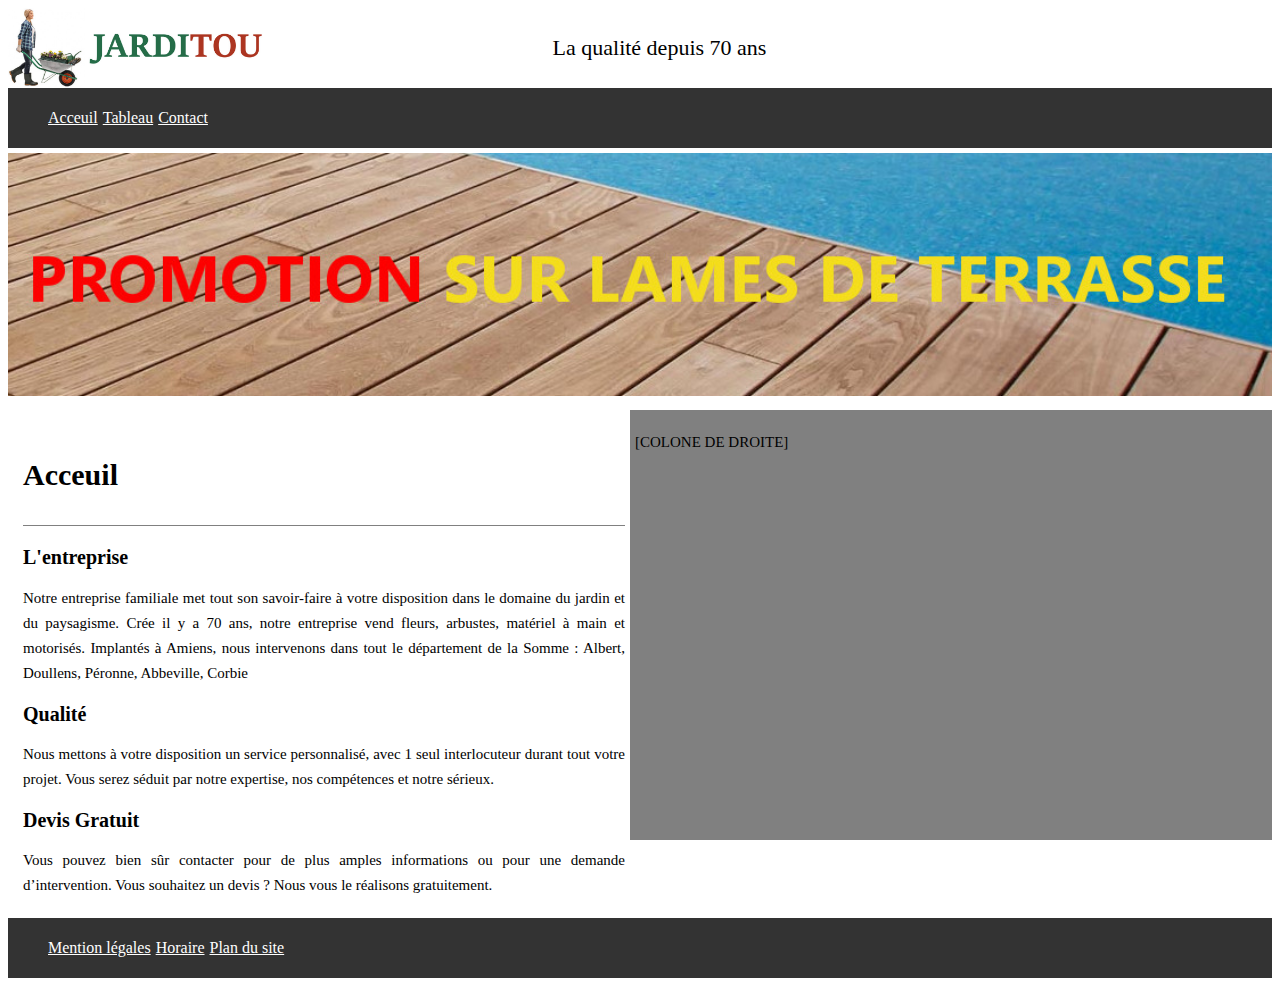
<file: ASSET/HTML/index.html>
<!DOCTYPE html>
<html lang="en">

<head>
    <meta charset="UTF-8">
    <meta http-equiv="X-UA-Compatible" content="IE=edge">
    <meta name="viewport" content="width=device-width, initial-scale=1.0">
    <meta name="viewport" content="width=device-width, initial-scale=1, shrink-to-fit=no">
    <link rel="stylesheet" href="/ASSET/CSS/style_index.css">
    <title>Acceuil</title>

</head>

<body>
    <header>
        <img id="logo" src="/ASSET/image/jarditou_html_zip/images/jarditou_logo.jpg" title="logo_jarditou" alt="logo_jarditou">
        <p id="titre">La qualité depuis 70 ans</p>
    </header>


    <nav>
        <ul id="menu">
            <li> <a class="navigation" href="index.html">Acceuil</a> </li>
            <li> <a class="navigation" href="tableau.html">Tableau</a> </li>
            <li> <a class="navigation" href="contact.html">Contact</a> </li>
        </ul>
    </nav>


    <section>
        <img id="pub" src="/ASSET/image/jarditou_html_zip/images/promotion.jpg" title="pub" alt="pub">
    </section>


    <aside>
        <p>[COLONE DE DROITE]</p>
    </aside>


    <section id="entreprise">
        <article>
            <h1 id="acceuil">Acceuil</h1>
            <h2>L'entreprise</h2>
            <p>Notre entreprise familiale met tout son savoir-faire à votre disposition dans le domaine du jardin et du
                paysagisme.
                Crée il y a 70 ans, notre entreprise vend fleurs, arbustes, matériel à main et motorisés. 
                Implantés à Amiens, nous intervenons dans tout le département de la Somme : Albert, Doullens, Péronne,
                Abbeville, Corbie</p>
            <h2>Qualité</h2>
            <p>Nous mettons à votre disposition un service personnalisé, avec 1 seul interlocuteur durant tout votre
                projet.
                Vous serez séduit par notre expertise, nos compétences et notre sérieux.</p>
            <h2>Devis Gratuit</h2>
            <p>Vous pouvez bien sûr contacter pour de plus amples informations ou pour une demande d’intervention.
                Vous souhaitez un devis ? Nous vous le réalisons gratuitement.</p>
        </article>
    </section>


    <footer>
        <ul id="menu_bas">
            <li> <a class="bas" href="mention_legales.html">Mention légales</a> </li>
            <li> <a class="bas" href="horaire.html">Horaire</a> </li>
            <li> <a class="bas" href="plan_du_site.html">Plan du site</a> </li>
        </ul>
    </footer>

</body>

</html>
</file>
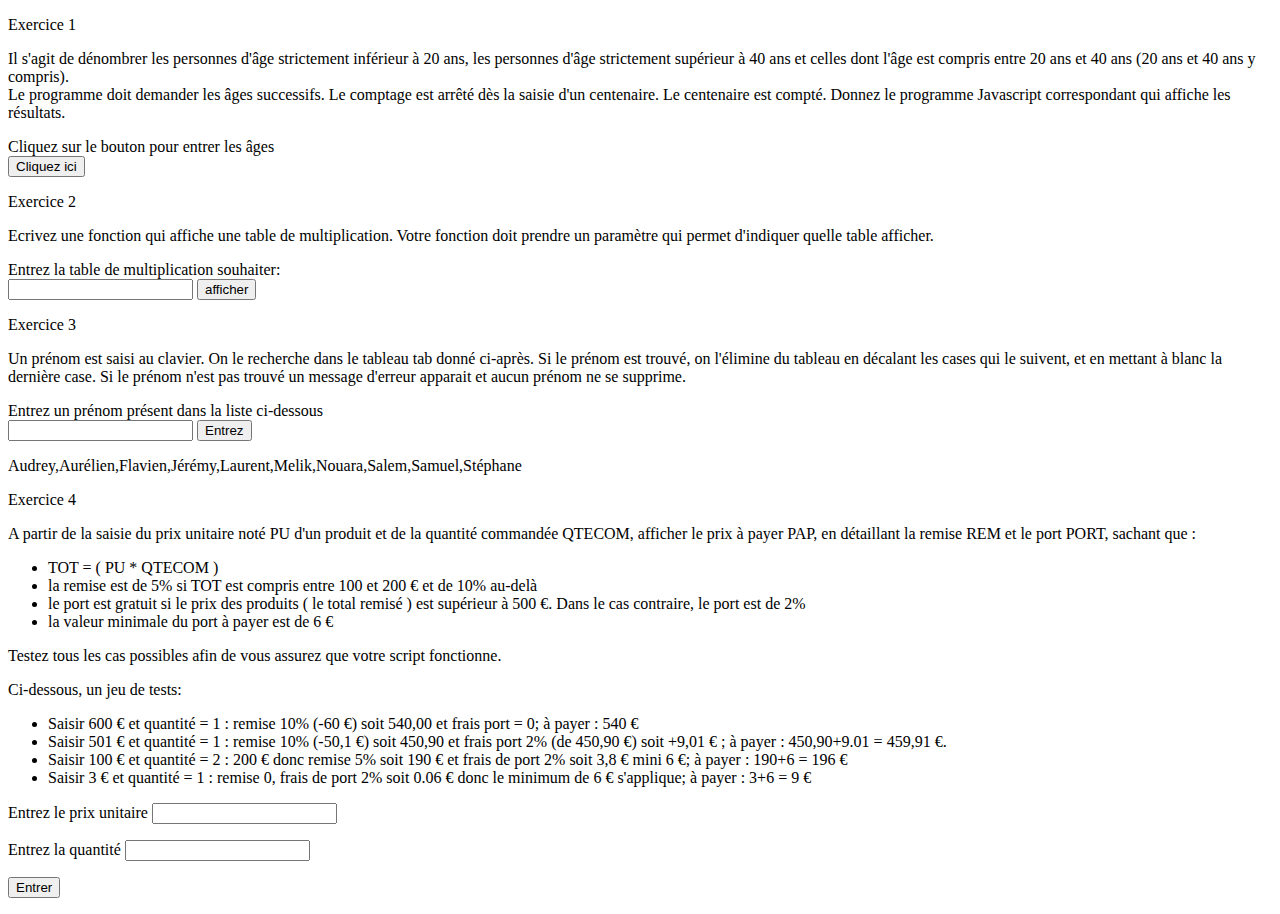
<file: Evaluation/evaluation.html>
<!DOCTYPE html>
<html lang="fr">

<head>
    <meta charset="UTF-8">
    <meta http-equiv="X-UA-Compatible" content="IE=edge">
    <meta name="viewport" content="width=device-width, initial-scale=1.0">
    <link href="https://cdn.jsdelivr.net/npm/bootstrap@5.2.3/dist/css/bootstrap.min.css" rel="stylesheet" integrity="sha384-rbsA2VBKQhggwzxH7pPCaAqO46MgnOM80zW1RWuH61DGLwZJEdK2Kadq2F9CUG65" crossorigin="anonymous">
    <title>Evaluation</title>
</head>

<body>

<!------------ Exercice 1 ------------>

<div class="container rounded border border-dark align-content-center text-center" style="--bs-columns: 12; --bs-border-opacity: .5;"> 

    <p class="mt-3 pb-2 fs-4 border-bottom border-dark" style="--bs-border-opacity: .3; ">Exercice 1</p>
    <p class="px-3 py-1 fs-6 rounded bg-secondary bg-gradient" style="--bs-bg-opacity: .1">Il s'agit de dénombrer les personnes d'âge strictement inférieur à 20 ans, les personnes d'âge strictement supérieur à 40 ans et celles dont l'âge est compris entre 20 ans et 40 ans (20 ans et 40 ans y compris).  <br>
        Le programme doit demander les âges successifs.
        Le comptage est arrêté dès la saisie d'un centenaire. Le centenaire est compté.
        Donnez le programme Javascript correspondant qui affiche les résultats.</p>
        <div class="container w-50 px-0 pt-2 mt-4 mb-4 rounded bg-black bg-gradient" style="--bs-bg-opacity: .1">
        <label  class="pb-2 fs-5" for="b_1_1">Cliquez sur le bouton pour entrer les âges</label> <br class="p-0">
            <div class="my-1 rounded-bottom bg-white bg-gradient" style="--bs-bg-opacity: .1">
            <input class="btn btn-primary my-2" type="button" id="b_1_1" value="Cliquez ici" onclick="js_1_1()">   
                <div class="text-start p-1 px-3" id="age">     
                <p class="" id="moins_20"></p>
                <p class="" id="plus_40"></p>
                <p class="" id="entre_20_40"></p>
                <p class="" id="100"></p>
                </div>
            </div>
        </div>

    <!------------ Exercice 2 ------------>

    <p class="mt-5 pb-2 fs-4 border-bottom border-dark" style="--bs-border-opacity: .3; ">Exercice 2</p>
    <p class="px-3 py-1 fs-6 rounded bg-secondary bg-gradient" style="--bs-bg-opacity: .1"> Ecrivez une fonction qui affiche une table de multiplication.
        Votre fonction doit prendre un paramètre qui permet d'indiquer quelle table afficher.</p>

    <div class="container w-50 px-0 pt-2 mt-4 mb-4 rounded bg-black bg-gradient" style="--bs-bg-opacity: .1">
        <label class="mb-2 fs-5" for="b_1_2">Entrez la table de multiplication souhaiter: </label> <br>
            <div class="my-1 rounded-bottom bg-white bg-gradient" style="--bs-bg-opacity: .1">
                <div class="pt-3 p-1">
                <input type="number" id="n_1_2">
                <input class="btn btn-primary" type="button" id="b_1_2" value="afficher" onclick="js_2_1()"> <br>
                <p class="m-0 text-danger" id="er_multi"></p>
                <p class="fs-5 pt-2" id="resultat_1_2"></p>
                </div>
            </div>
    </div>

    <!------------ Exercice 3 ------------>

    <p class="mt-5 pb-2 fs-4 border-bottom border-dark" style="--bs-border-opacity: .3; ">Exercice 3</p>
    <p class="px-3 py-1 fs-6 rounded bg-secondary bg-gradient" style="--bs-bg-opacity: .1">Un prénom est saisi au clavier. On le recherche dans le tableau tab donné ci-après.
        Si le prénom est trouvé, on l'élimine du tableau en décalant les cases qui le suivent, et en mettant à blanc la dernière case. Si le prénom n'est pas trouvé un message d'erreur apparait et aucun prénom ne se supprime.</p>

    <div class="container w-50 px-0 pt-2 mt-4 mb-4 rounded bg-black bg-gradient" style="--bs-bg-opacity: .1">
        <label class="mb-2 fs-5" for="t_1_3">Entrez un prénom présent dans la liste ci-dessous</label> <br>
            <div class="my-1 rounded-bottom bg-white bg-gradient" style="--bs-bg-opacity: .1">
                <div class="pt-3 p-1">
                <input type="text" id="t_1_3">
                <input class="btn btn-primary" type="button" id="b_1_3" value="Entrez" onclick="js_3_1()">
                <p class="m-0 text-danger" id="error_1_3"></p>
                <p id="tb_prm"></p>
                </div>
            </div>
    </div>

    <!------------ Exercice 4 ------------>

    <p class="mt-5 pb-2 fs-4 border-bottom border-dark" style="--bs-border-opacity: .3; ">Exercice 4</p>
    <div class="text-start px-3 py-1 fs-6 rounded bg-secondary bg-gradient" style="--bs-bg-opacity: .1">
        <p class="m-0">A partir de la saisie du prix unitaire noté PU d'un produit et de la quantité commandée QTECOM, afficher le prix à payer PAP, en détaillant la remise REM et le port PORT, sachant que :
            <ul>
                <li>TOT = ( PU * QTECOM )</li>
                <li>la remise est de 5% si TOT est compris entre 100 et 200 € et de 10% au-delà</li>
                <li>le port est gratuit si le prix des produits ( le total remisé ) est supérieur à 500 €. Dans le cas contraire, le port est de 2%</li>
                <li>la valeur minimale du port à payer est de 6 €</li>
            </ul>
            Testez tous les cas possibles afin de vous assurez que votre script fonctionne.
        </p>
        <p class="font-weight-bold">Ci-dessous, un jeu de tests:</p>
        <ul>
            <li>Saisir 600 € et quantité = 1 : remise 10% (-60 €) soit 540,00 et frais port = 0; à payer : 540 € </li>
            <li>Saisir 501 € et quantité = 1 : remise 10% (-50,1 €) soit 450,90 et frais port 2% (de 450,90 €) soit +9,01 € ; à payer : 450,90+9.01 = 459,91 €. </li>
            <li>Saisir 100 € et quantité = 2 : 200 € donc remise 5% soit 190 € et frais de port 2% soit 3,8 € mini 6 €; à payer : 190+6 = 196 € </li>
            <li>Saisir 3 € et quantité = 1 : remise 0, frais de port 2% soit 0.06 € donc le minimum de 6 € s'applique; à payer : 3+6 = 9 €</li>
        </ul>
    </div>

    <div class="container w-25 px-0 pt-2 mt-4 mb-4 rounded bg-black bg-gradient" style="--bs-bg-opacity: .1">
            <div class="container text-center">
            <label class="my-1" for="pu_1_4">Entrez le prix unitaire</label> 
            <input class="mb-1" type="number" id="pu_1_4"> 
            <p class="m-0 text-danger" id="er_prix"></p>
            <label class="" for="qte_1_4">Entrez la quantité</label>
            <input class="mt-1 " type="number" id="qte_1_4"> 
            <p class="m-0 text-danger" id="er_quantité"></p>
            </div>
            <input class="btn btn-primary m-3" type="button" id="b_1_4" value="Entrer" onclick="js_4_1()"> <br>
            <p class="pb-3" id="resultat_1_4"></p>
    </div>
</div>

<script src="/Evaluation/evaluation.js"></script>
</body>


</html>
</file>
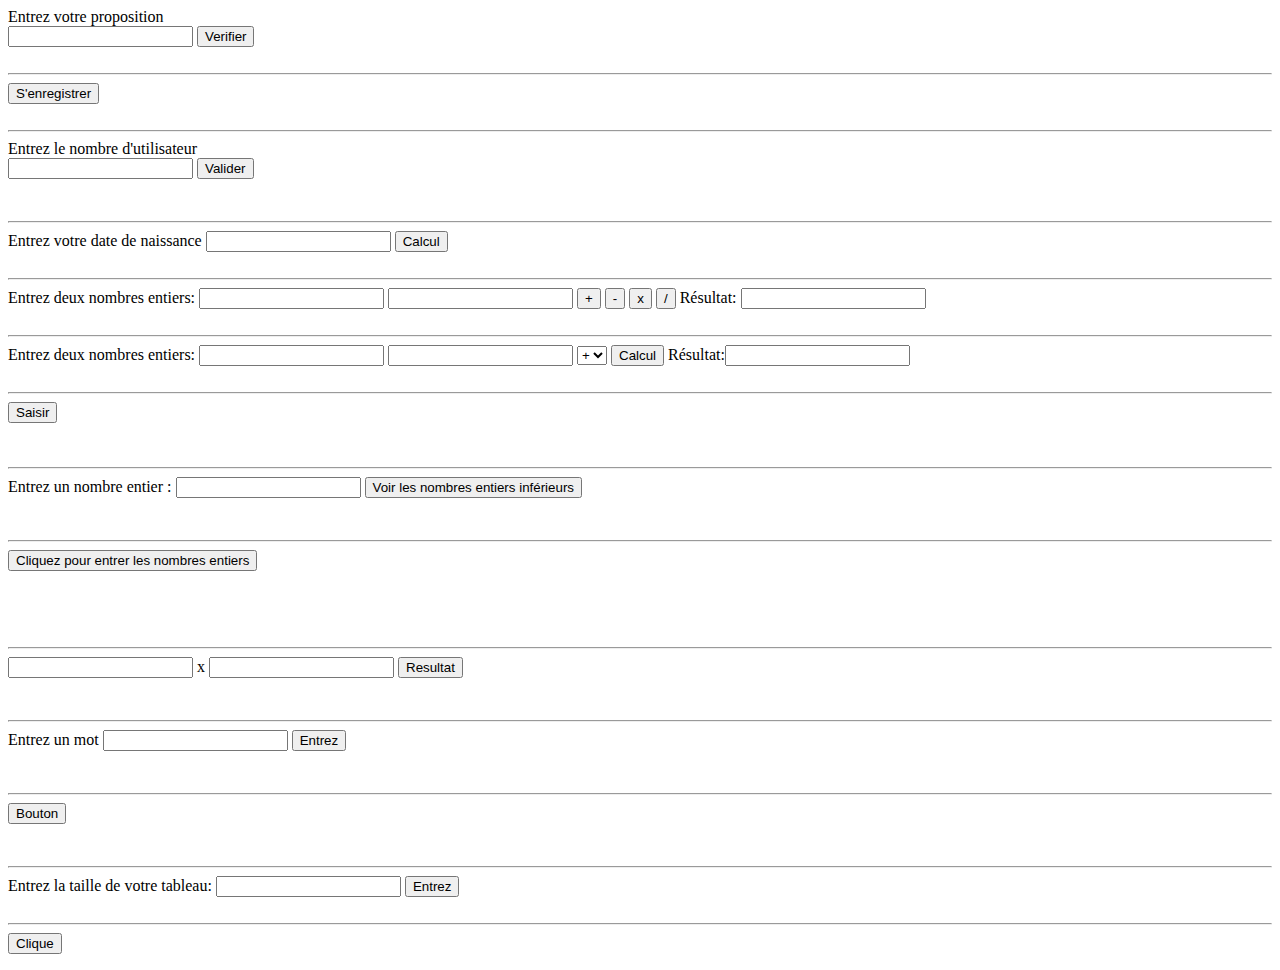
<file: exercice js/exo_js.html>
<!DOCTYPE html>
<html lang="fr">
  <head>
    <meta charset="utf-8">
    <title>Nombre magique</title>
  </head>

  <!-- ----------------------------------------- -->

  <body>
    <div id="label1">Entrez votre proposition</div>
    <input type="number" id="textBox1" value="getRandomInt">
    <input type="button" id="button1" value="Verifier" onclick="verif();">
    <div>

      <br>
      <hr>

      <!-- ----------------------------------------- -->

      <input type="button" id="button2" value="S'enregistrer" onclick="enregistrer()">
    </div>

    <br>
    <hr>

    <!-- ----------------------------------------- -->

    <div id="label2">Entrez le nombre d'utilisateur</div>
    <input type="text" id="textBox2" value="">
    <input type="button" id="button2" value="Valider" onclick="verification()">
    <p id="reponse"> </p>

    <br>
    <hr>

    <!-- ----------------------------------------- -->

    <div>
    <label id="label3">Entrez votre date de naissance</label>
    <input type="text" id="ddn">
    <input type="button" id="button3" value="Calcul" onclick="CalculAge()">
    <div id="age"></div>
    </div>

    <br>
    <hr>

    <!-- ----------------------------------------- -->

    <div>
    <label id="label4">Entrez deux nombres entiers:</label>
    <input type="number" id="nombre1"> <input type="number" id="nombre2">
    <input type="button" name="plus" id="plus" value="+" onclick="CalculPlus()">
    <input type="button" name="moins" id="moins" value="-" onclick="CalculMoins()">
    <input type="button" name="multiplier" id="multi" value="x" onclick="CalculMulti()">
    <input type="button" name="diviser" id="divi" value="/" onclick="CalculDivi()">
    <label>Résultat: </label><input type="text" name="resultat" id="resultat">
    </div>

    <br>
    <hr>

    <!-- ----------------------------------------- -->

    <div id="calculatrice">
    <label id="label4">Entrez deux nombres entiers:</label>
    
    <input type="number" id="n1"> 
    <input type="number" id="n2">
    
    <select name="op" id="op">
      <option value="+" selected>+</option>
      <option value="-">-</option>
      <option value="*">*</option>
      <option value="/">/</option>
    </select>

    <input type="button" name="calcul" id="calcul" value="Calcul" onclick="calcul()">
    
    <label id="label5">Résultat:</label><input type="text" id="resu">
    </div>

    <br>
    <hr>

   <!-- ---------------- JS-08 EX-1 ----------------------- -->

    <div>
      <input type="button" id="b" value="Saisir" onclick="saisir()">
    </div> <br>
    <div id="prm"></div>

    <br>
    <hr>

    <!-- ---------------- JS-08 EX-2 ----------------------- -->

    <div>
      <label for="n_08_2">Entrez un nombre entier : </label><input type="number" id="n_08_2">
      <input type="button" id="b_08_2" value="Voir les nombres entiers inférieurs" onclick="js1_08_2()"> <br>
      <p id="r1_08_2"></p><p id="r2_08_2"></p>
    </div>

    <br>
    <hr>

    <!-- ---------------- JS-08 EX-3 ----------------------- -->

    <div>
      <input type="button" id="b1_08_3" value="Cliquez pour entrer les nombres entiers" onclick="js1_08_3()">
      <p id="r1_08_3"></p> <br>
      <p id="r2_08_3"></p>
    </div>

    <br>
    <hr>

    <!-- ---------------- JS-08 EX-4 ----------------------- -->

    <div>
      <input type="number" id="n1_08_4">
      <label>x</label>
      <input type="number" id="n2_08_4">
      <input type="button" id="b1_08_4" value="Resultat" onclick="js1_08_4()"> <br>
      <p id="r1_08_4"></p>
    </div>

    <br>
    <hr>

    <!-- ---------------- JS-08 EX-5 ----------------------- -->

    <label>Entrez un mot</label>
    <input type="text" id="r1_08_5">
    <input type="button" id="b1_08_5" value="Entrez" onclick="js1_08_5()">
    <p id="r2_08_5"></p>

    <br>
    <hr>
    
    <!-- ---------------- JS-09 EX-1 ----------------------- -->

    <div>
      <input type="button" id="b1_09_1" value="Bouton" onclick="js1_09_1()"> <br>
      <p id="r1_09_1"></p>
      <p id="r2_09_1"></p>
    </div>

    <br>
    <hr>

    <!-- ---------------- JS-10 EX-1 ----------------------- -->

    <div>
      <label>Entrez la taille de votre tableau: </label>
      <input type="number" id="t1_10_1">
      <input type="button" id="b1_10_1" value="Entrez" onclick="js1_10_1()">
    </div>

    <br>
    <hr>

        <!-- ----------------  ----------------------- -->

    <div>
      <input type="button" value="Clique" onclick="js_11_1()">
      <p id="oui"></p>
    </div>

    <script src="/exercice js/exercice1.js"></script>
  </body>
</html>
</file>
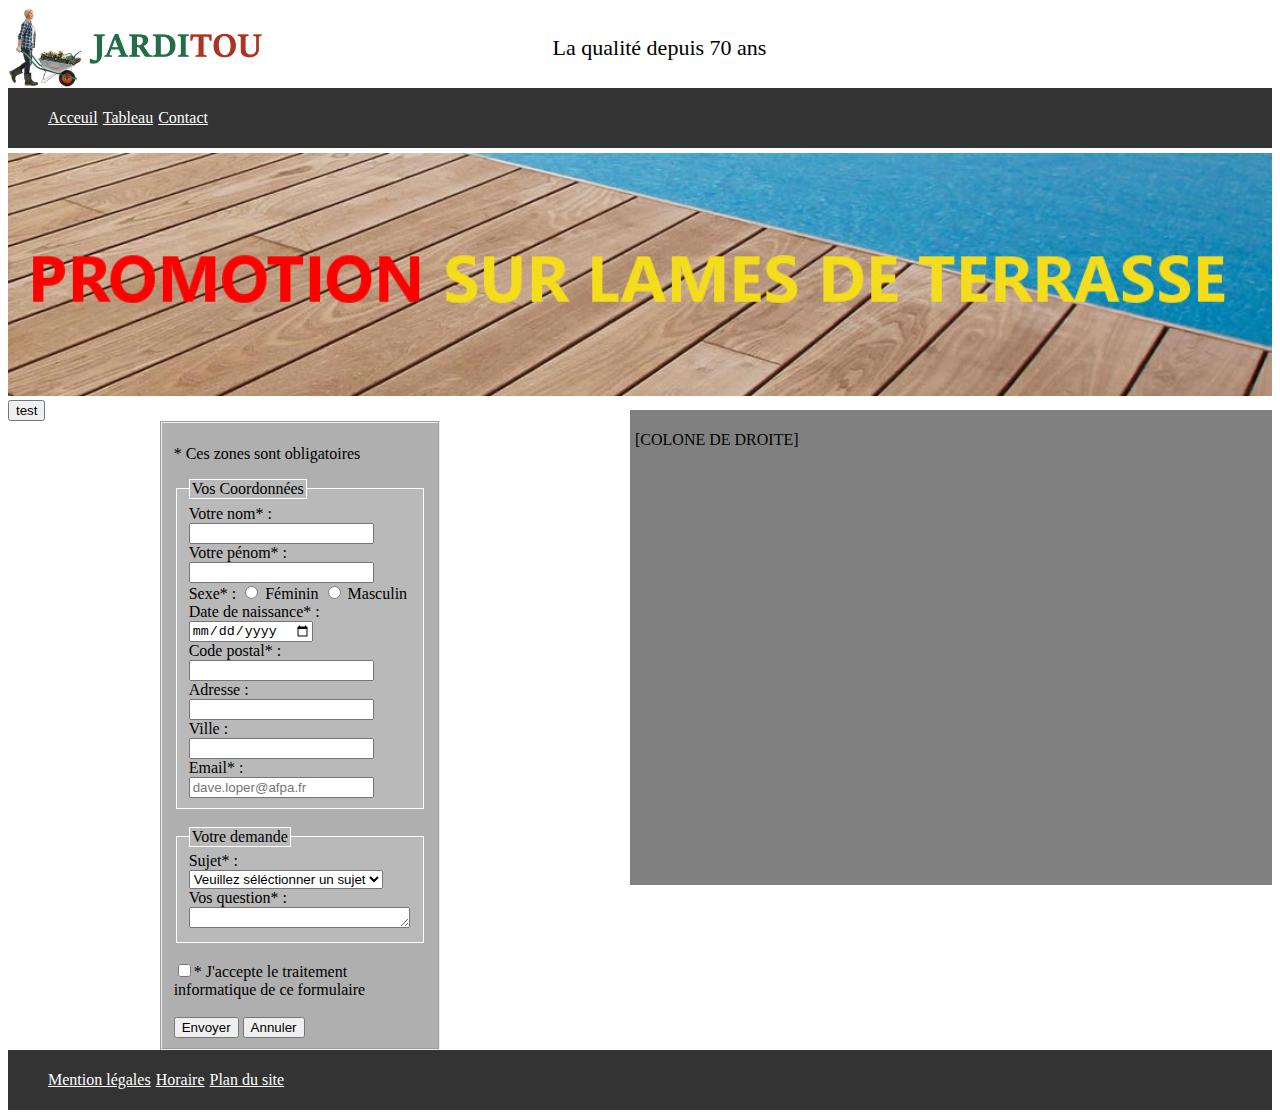
<file: HTML/contact.html>
<!DOCTYPE html>
<html lang="en">

<head>
    <meta charset="UTF-8">
    <meta http-equiv="X-UA-Compatible" content="IE=edge">
    <meta name="viewport" content="width=device-width, initial-scale=1.0">
    <meta name="viewport" content="width=device-width, initial-scale=1, shrink-to-fit=no">
    <link rel="stylesheet" href="/ASSET/CSS/style_contact.css">
    <title>Contact</title>
</head>


<body>

    <header>
        <img id="logo" src="/ASSET/image/jarditou_html_zip/images/jarditou_logo.jpg" title="logo_jarditou" alt="logo jarditou">
        <h1 id="titre">La qualité depuis 70 ans</h1>
    </header>


    <nav>
        <ul id="menu">
            <li> <a class="navigation" href="index.html">Acceuil</a> </li>
            <li> <a class="navigation" href="tableau.html">Tableau</a> </li>
            <li> <a class="navigation" href="contact.html">Contact</a> </li>
        </ul>
    </nav>


    <section>
        <img id="pub" src="/ASSET/image/jarditou_html_zip/images/promotion.jpg" title="pub" alt="pub">
    </section>


    <aside>
        <p>[COLONE DE DROITE]</p>
    </aside>

    <input type="button" value="test" onclick="js_submit_contact()">


    <section>
        <article>
            <fieldset id="formulaire">
                <form action="http://bienvu.net/script.php" method="post">
                    <p>* Ces zones sont obligatoires</p>
                    <fieldset class="coordonnees">
                      <legend class="coordonnees">Vos Coordonnées</legend>
                            <label for="nom">Votre nom* :</label> <input type="text" name="nom" id="nom" required>
                            <p id="er_nom" class="error"></p>
                            <label for="prenom">Votre pénom* :</label> <input type="text" name="prenom" id="prenom" required>
                            <p id="er_prenom" class="error"></p>
                            <label>Sexe* :
                            <input type="radio" name="sexe" value="Féminin" id="sexe1" class="sexe" required> Féminin
                            <input type="radio" name="sexe" value="Masculin" id="sexe2" class="sexe" required> Masculin
                            </label>
                            <p id="er_sexe" class="error"></p>
                            <label for="date">Date de naissance* :</label> <input type="date" name="ddn" id="date" required>
                            <p id="er_ddn" class="error"></p>
                            <label for="cp">Code postal* :</label> <input type="text" name="cp" id="cp" required><br>
                            <p id="er_cp" class="error"></p>
                            <label for="adresse">Adresse :</label> <input type="text" name="adresse" id="adresse"><br>
                            <label for="ville">Ville :</label> <input type="text" name="ville" id="ville">
                            <p id="er_ville" class="error"></p>
                            <label for="email">Email* :</label> <input type="email" name="email" id="email" placeholder="dave.loper@afpa.fr" required>
                            <p id="er_email" class="error"></p>
                    </fieldset>
                    <br>
                    <fieldset class="demande">
                        <legend class="demande">Votre demande</legend>
                        <label for="choix">Sujet* :</label>
                        <select id="choix">
                            <option id="choix_base" value="Veuillez_séléctionner_un_sujet" hidden selected>Veuillez séléctionner un sujet</option>
                            <option id="choix1" value="Mes_commandes">Mes commandes</option>
                            <option id="choix2" value="Question_sur_un_produit">Question sur un produit</option>
                            <option id="choix3" value="Réclamation">Réclamation</option>
                            <option id="choix4" value="Autres">Autres</option>
                        </select>
                        <p id="er_sujet" class="error"></p>
                        <label for="question">Vos question* :</label><textarea name="question" id="question" cols="25" rows="1" required></textarea>
                        <p id="er_question" class="error"></p>
                    </fieldset>
                    <br><label for="confirmation_formulaire"><input type="checkbox" name="confirmation_formulaire" id="confirmation_formulaire" required>* J'accepte le traitement informatique de ce formulaire</label>
                    <p id="er_confirm" class="error"></p>
                    <br><button type="submit" id="submit" onclick="js_submit_contact()">Envoyer</button>
                    <button type="reset">Annuler</button>
                </form>    
            </fieldset>
        </article>
    </section>


    <footer>
        <ul id="menu_bas">
            <li> <a class="bas" href="mention_legales.html">Mention légales</a> </li>
            <li> <a class="bas" href="horaire.html">Horaire</a> </li>
            <li> <a class="bas" href="plan_du_site.html">Plan du site</a> </li>
        </ul>
    </footer>

    <script src="/ASSET/JS/js_contact.js"></script>
</body>
</html>
</file>
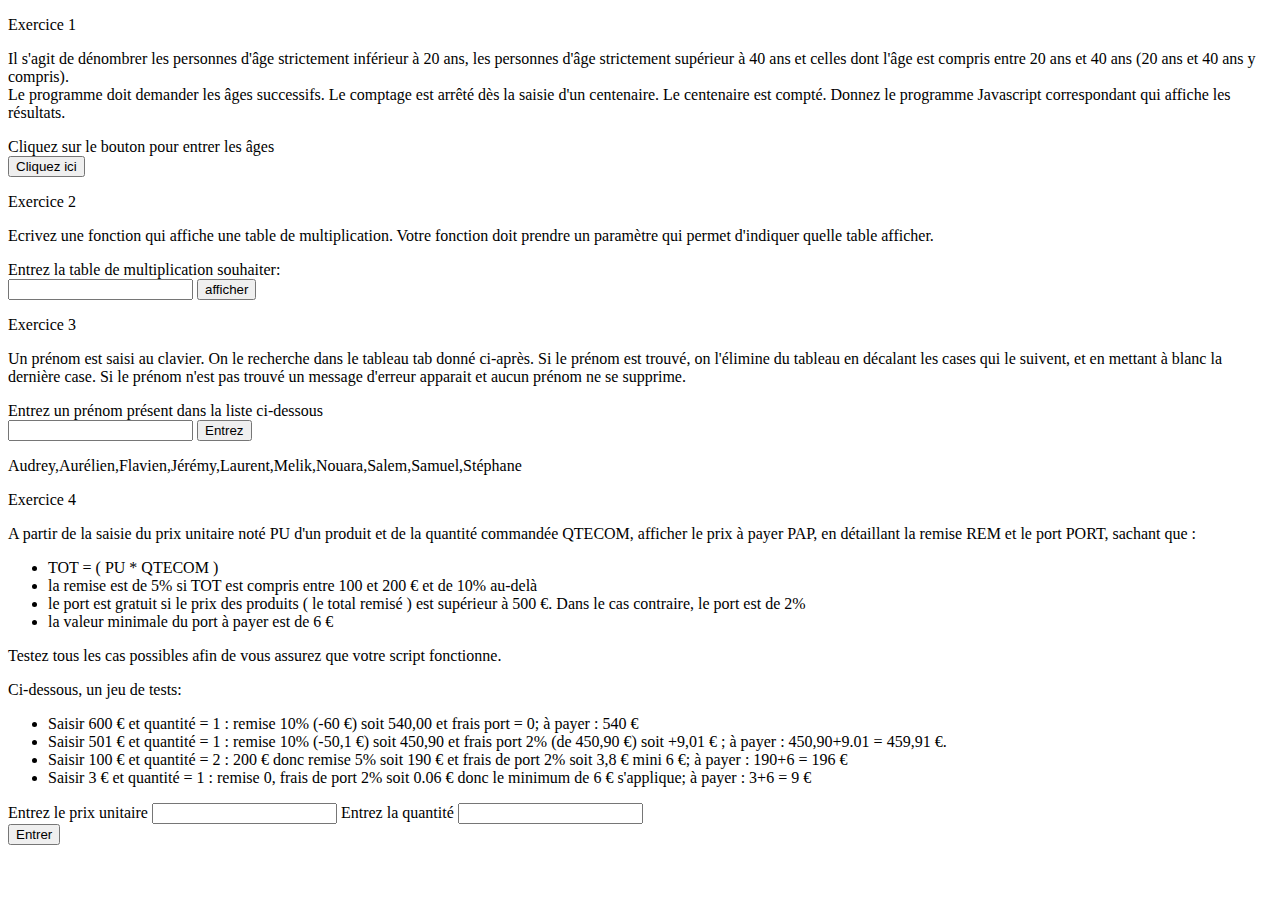
<file: HTML/evaluation.html>
<!DOCTYPE html>
<html lang="fr">

<head>
    <meta charset="UTF-8">
    <meta http-equiv="X-UA-Compatible" content="IE=edge">
    <meta name="viewport" content="width=device-width, initial-scale=1.0">
    <link href="https://cdn.jsdelivr.net/npm/bootstrap@5.2.3/dist/css/bootstrap.min.css" rel="stylesheet" integrity="sha384-rbsA2VBKQhggwzxH7pPCaAqO46MgnOM80zW1RWuH61DGLwZJEdK2Kadq2F9CUG65" crossorigin="anonymous">
    <title>Evaluation</title>
</head>

<body>

<!------------ Exercice 1 ------------>

<div class="container rounded border border-dark align-content-center text-center" style="--bs-columns: 12; --bs-border-opacity: .5;"> 

    <p class="mt-3 pb-2 fs-4 border-bottom border-dark" style="--bs-border-opacity: .3; ">Exercice 1</p>
    <p class="px-3 py-1 fs-6 rounded bg-secondary bg-gradient" style="--bs-bg-opacity: .1">Il s'agit de dénombrer les personnes d'âge strictement inférieur à 20 ans, les personnes d'âge strictement supérieur à 40 ans et celles dont l'âge est compris entre 20 ans et 40 ans (20 ans et 40 ans y compris).  <br>
        Le programme doit demander les âges successifs.
        Le comptage est arrêté dès la saisie d'un centenaire. Le centenaire est compté.
        Donnez le programme Javascript correspondant qui affiche les résultats.</p>
        <div class="container w-50 px-0 pt-2 mt-4 mb-4 rounded bg-black bg-gradient" style="--bs-bg-opacity: .1">
        <label  class="pb-2 fs-5" for="b_1_1">Cliquez sur le bouton pour entrer les âges</label> <br class="p-0">
            <div class="my-1 rounded-bottom bg-white bg-gradient" style="--bs-bg-opacity: .1">
            <input class="btn btn-primary my-2" type="button" id="b_1_1" value="Cliquez ici" onclick="js_1_1()">   
                <div class="text-start p-1 px-3" id="age">     
                <p class="" id="moins_20"></p>
                <p class="" id="plus_40"></p>
                <p class="" id="entre_20_40"></p>
                <p class="" id="100"></p>
                </div>
            </div>
        </div>

    <!------------ Exercice 2 ------------>

    <p class="mt-5 pb-2 fs-4 border-bottom border-dark" style="--bs-border-opacity: .3; ">Exercice 2</p>
    <p class="px-3 py-1 fs-6 rounded bg-secondary bg-gradient" style="--bs-bg-opacity: .1"> Ecrivez une fonction qui affiche une table de multiplication.
        Votre fonction doit prendre un paramètre qui permet d'indiquer quelle table afficher.</p>

    <div class="container w-50 px-0 pt-2 mt-4 mb-4 rounded bg-black bg-gradient" style="--bs-bg-opacity: .1">
        <label class="mb-2 fs-5" for="b_1_2">Entrez la table de multiplication souhaiter: </label> <br>
            <div class="my-1 rounded-bottom bg-white bg-gradient" style="--bs-bg-opacity: .1">
                <div class="pt-3 p-1">
                <input type="number" id="n_1_2">
                <input class="btn btn-primary" type="button" id="b_1_2" value="afficher" onclick="js_2_1()"> <br>
                <p class="fs-5 pt-2" id="resultat_1_2"></p>
                </div>
            </div>
    </div>

    <!------------ Exercice 3 ------------>

    <p class="mt-5 pb-2 fs-4 border-bottom border-dark" style="--bs-border-opacity: .3; ">Exercice 3</p>
    <p class="px-3 py-1 fs-6 rounded bg-secondary bg-gradient" style="--bs-bg-opacity: .1">Un prénom est saisi au clavier. On le recherche dans le tableau tab donné ci-après.
        Si le prénom est trouvé, on l'élimine du tableau en décalant les cases qui le suivent, et en mettant à blanc la dernière case. Si le prénom n'est pas trouvé un message d'erreur apparait et aucun prénom ne se supprime.</p>

    <div class="container w-50 px-0 pt-2 mt-4 mb-4 rounded bg-black bg-gradient" style="--bs-bg-opacity: .1">
        <label class="mb-2 fs-5" for="t_1_3">Entrez un prénom présent dans la liste ci-dessous</label> <br>
            <div class="my-1 rounded-bottom bg-white bg-gradient" style="--bs-bg-opacity: .1">
                <div class="pt-3 p-1">
                <input type="text" id="t_1_3">
                <input class="btn btn-primary" type="button" id="b_1_3" value="Entrez" onclick="js_3_1()">
                <p class="m-0 text-danger" id="error_1_3"></p>
                <p id="tb_prm"></p>
                </div>
            </div>
    </div>

    <!------------ Exercice 4 ------------>

    <p class="mt-5 pb-2 fs-4 border-bottom border-dark" style="--bs-border-opacity: .3; ">Exercice 4</p>
    <div class="text-start px-3 py-1 fs-6 rounded bg-secondary bg-gradient" style="--bs-bg-opacity: .1">
        <p class="m-0">A partir de la saisie du prix unitaire noté PU d'un produit et de la quantité commandée QTECOM, afficher le prix à payer PAP, en détaillant la remise REM et le port PORT, sachant que :
            <ul>
                <li>TOT = ( PU * QTECOM )</li>
                <li>la remise est de 5% si TOT est compris entre 100 et 200 € et de 10% au-delà</li>
                <li>le port est gratuit si le prix des produits ( le total remisé ) est supérieur à 500 €. Dans le cas contraire, le port est de 2%</li>
                <li>la valeur minimale du port à payer est de 6 €</li>
            </ul>
            Testez tous les cas possibles afin de vous assurez que votre script fonctionne.
        </p>
        <p class="font-weight-bold">Ci-dessous, un jeu de tests:</p>
        <ul>
            <li>Saisir 600 € et quantité = 1 : remise 10% (-60 €) soit 540,00 et frais port = 0; à payer : 540 € </li>
            <li>Saisir 501 € et quantité = 1 : remise 10% (-50,1 €) soit 450,90 et frais port 2% (de 450,90 €) soit +9,01 € ; à payer : 450,90+9.01 = 459,91 €. </li>
            <li>Saisir 100 € et quantité = 2 : 200 € donc remise 5% soit 190 € et frais de port 2% soit 3,8 € mini 6 €; à payer : 190+6 = 196 € </li>
            <li>Saisir 3 € et quantité = 1 : remise 0, frais de port 2% soit 0.06 € donc le minimum de 6 € s'applique; à payer : 3+6 = 9 €</li>
        </ul>
    </div>

    <div class="container w-25 px-0 pt-2 mt-4 mb-4 rounded bg-black bg-gradient" style="--bs-bg-opacity: .1">
            <div class="container text-center">
            <label class="my-1" for="pu_1_4">Entrez le prix unitaire</label> 
            <input class="mb-1" type="number" id="pu_1_4"> 
            <label class="" for="qte_1_4">Entrez la quantité</label>
            <input class="mt-1 " type="number" id="qte_1_4"> 
            </div>
            <input class="btn btn-primary m-3" type="button" id="b_1_4" value="Entrer" onclick="js_4_1()"> <br>
            <p class="pb-3" id="resultat_1_4"></p>
    </div>
</div>

<script src="/ASSET/JS/evaluation.js"></script>
</body>


</html>
</file>
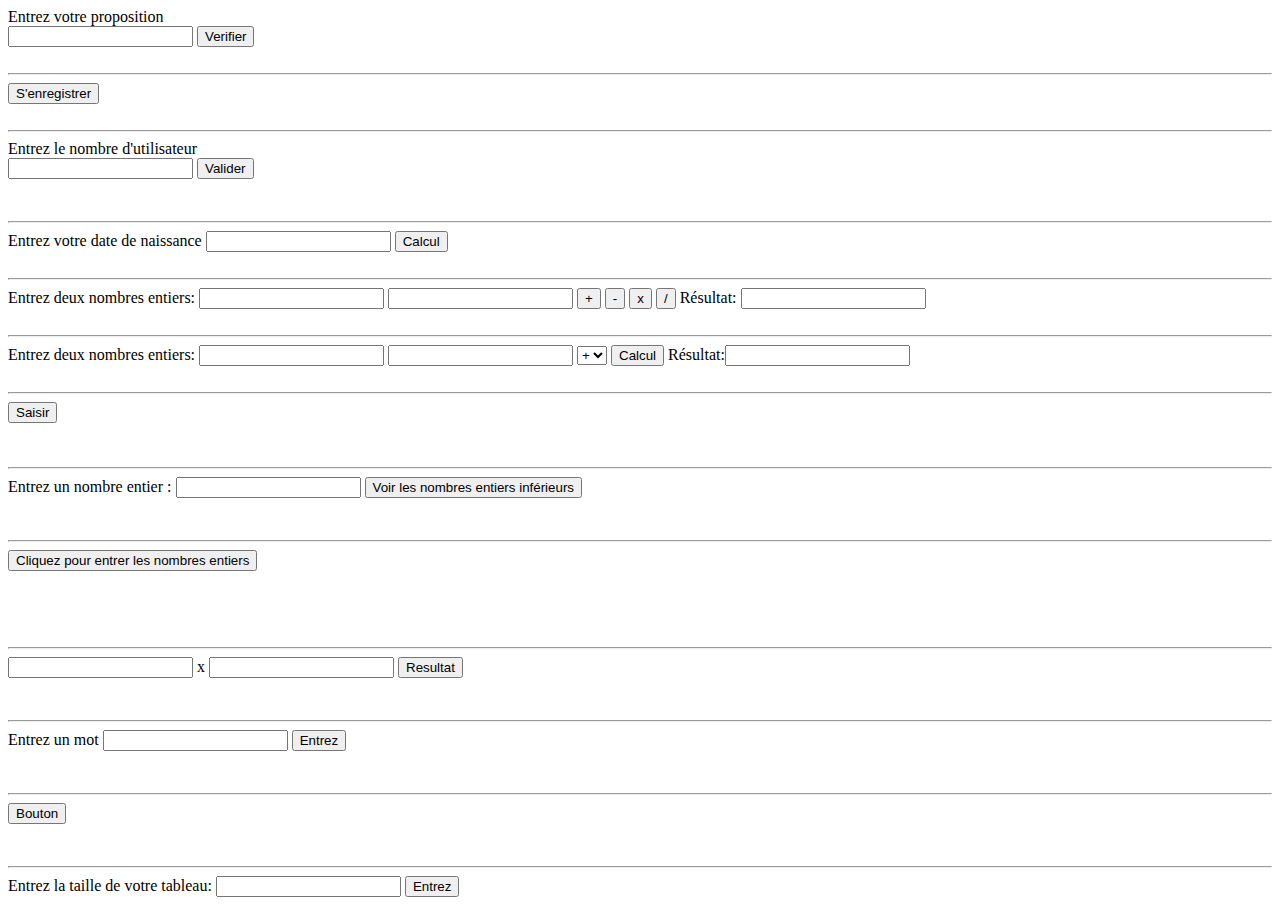
<file: HTML/exo_js.html>
<!DOCTYPE html>
<html lang="fr">
  <head>
    <meta charset="utf-8">
    <title>Nombre magique</title>
  </head>

  <!-- ----------------------------------------- -->

  <body>
    <div id="label1">Entrez votre proposition</div>
    <input type="number" id="textBox1" value="getRandomInt">
    <input type="button" id="button1" value="Verifier" onclick="verif();">
    <div>

      <br>
      <hr>

      <!-- ----------------------------------------- -->

      <input type="button" id="button2" value="S'enregistrer" onclick="enregistrer()">
    </div>

    <br>
    <hr>

    <!-- ----------------------------------------- -->

    <div id="label2">Entrez le nombre d'utilisateur</div>
    <input type="text" id="textBox2" value="">
    <input type="button" id="button2" value="Valider" onclick="verification()">
    <p id="reponse"> </p>

    <br>
    <hr>

    <!-- ----------------------------------------- -->

    <div>
    <label id="label3">Entrez votre date de naissance</label>
    <input type="text" id="ddn">
    <input type="button" id="button3" value="Calcul" onclick="CalculAge()">
    <div id="age"></div>
    </div>

    <br>
    <hr>

    <!-- ----------------------------------------- -->

    <div>
    <label id="label4">Entrez deux nombres entiers:</label>
    <input type="number" id="nombre1"> <input type="number" id="nombre2">
    <input type="button" name="plus" id="plus" value="+" onclick="CalculPlus()">
    <input type="button" name="moins" id="moins" value="-" onclick="CalculMoins()">
    <input type="button" name="multiplier" id="multi" value="x" onclick="CalculMulti()">
    <input type="button" name="diviser" id="divi" value="/" onclick="CalculDivi()">
    <label>Résultat: </label><input type="text" name="resultat" id="resultat">
    </div>

    <br>
    <hr>

    <!-- ----------------------------------------- -->

    <div id="calculatrice">
    <label id="label4">Entrez deux nombres entiers:</label>
    
    <input type="number" id="n1"> 
    <input type="number" id="n2">
    
    <select name="op" id="op">
      <option value="+" selected>+</option>
      <option value="-">-</option>
      <option value="*">*</option>
      <option value="/">/</option>
    </select>

    <input type="button" name="calcul" id="calcul" value="Calcul" onclick="calcul()">
    
    <label id="label5">Résultat:</label><input type="text" id="resu">
    </div>

    <br>
    <hr>

   <!-- ---------------- JS-08 EX-1 ----------------------- -->

    <div>
      <input type="button" id="b" value="Saisir" onclick="saisir()">
    </div> <br>
    <div id="prm"></div>

    <br>
    <hr>

    <!-- ---------------- JS-08 EX-2 ----------------------- -->

    <div>
      <label for="n_08_2">Entrez un nombre entier : </label><input type="number" id="n_08_2">
      <input type="button" id="b_08_2" value="Voir les nombres entiers inférieurs" onclick="js1_08_2()"> <br>
      <p id="r1_08_2"></p><p id="r2_08_2"></p>
    </div>

    <br>
    <hr>

    <!-- ---------------- JS-08 EX-3 ----------------------- -->

    <div>
      <input type="button" id="b1_08_3" value="Cliquez pour entrer les nombres entiers" onclick="js1_08_3()">
      <p id="r1_08_3"></p> <br>
      <p id="r2_08_3"></p>
    </div>

    <br>
    <hr>

    <!-- ---------------- JS-08 EX-4 ----------------------- -->

    <div>
      <input type="number" id="n1_08_4">
      <label>x</label>
      <input type="number" id="n2_08_4">
      <input type="button" id="b1_08_4" value="Resultat" onclick="js1_08_4()"> <br>
      <p id="r1_08_4"></p>
    </div>

    <br>
    <hr>

    <!-- ---------------- JS-08 EX-5 ----------------------- -->

    <label>Entrez un mot</label>
    <input type="text" id="r1_08_5">
    <input type="button" id="b1_08_5" value="Entrez" onclick="js1_08_5()">
    <p id="r2_08_5"></p>

    <br>
    <hr>
    
    <!-- ---------------- JS-09 EX-1 ----------------------- -->

    <div>
      <input type="button" id="b1_09_1" value="Bouton" onclick="js1_09_1()"> <br>
      <p id="r1_09_1"></p>
      <p id="r2_09_1"></p>
    </div>

    <br>
    <hr>

    <!-- ---------------- JS-10 EX-1 ----------------------- -->

    <div>
      <label>Entrez la taille de votre tableau: </label>
      <input type="number" id="t1_10_1">
      <input type="button" id="b1_10_1" value="Entrez" onclick="js1_10_1()">
    </div>

    <script src="/ASSET/JS/exercice1.js"></script>
  </body>
</html>
</file>
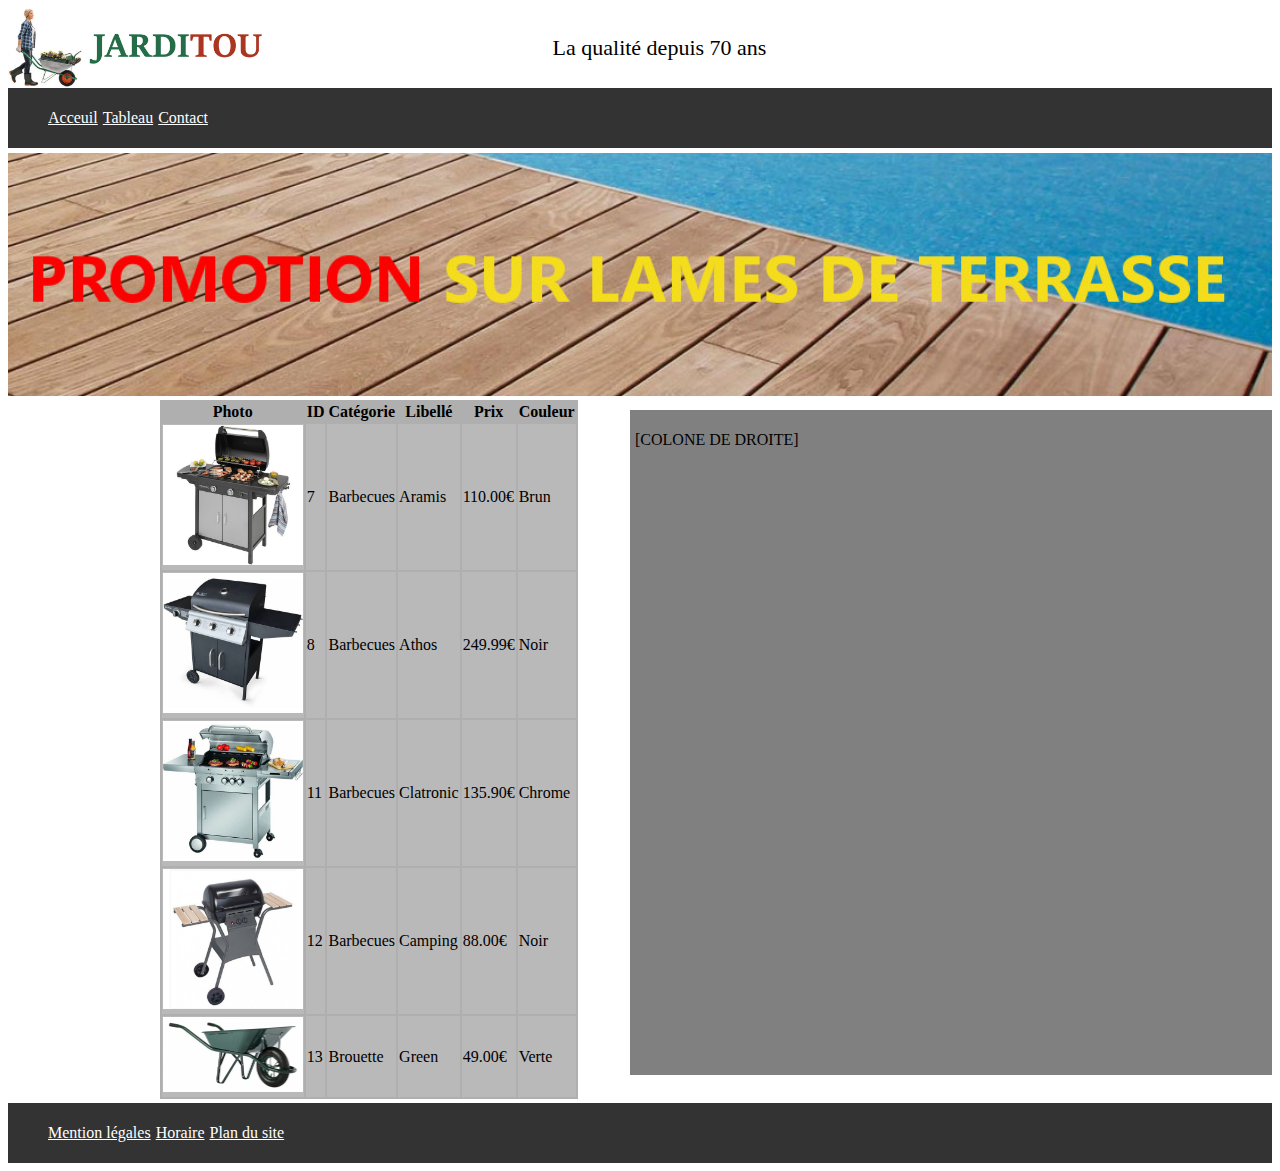
<file: HTML/tableau.html>
<!DOCTYPE html>
<html lang="fr">

<head>
    <meta charset="UTF-8">
    <meta http-equiv="X-UA-Compatible" content="IE=edge">
    <meta name="viewport" content="width=device-width, initial-scale=1.0">
    <meta name="viewport" content="width=device-width, initial-scale=1, shrink-to-fit=no">
    <link rel="stylesheet" href="/ASSET/CSS/style_tableau.css">
    <title>Tableau</title>
</head>

<body>
    <header>
        <img id="logo" src="/ASSET/image/jarditou_html_zip/images/jarditou_logo.jpg" title="logo_jarditou" alt="logo_jarditou">
        <h1 id="titre">La qualité depuis 70 ans</h1>
    </header>


    <nav>
        <ul id="menu">
            <li> <a class="navigation" href="index.html">Acceuil</a> </li>
            <li> <a class="navigation" href="tableau.html">Tableau</a> </li>
            <li> <a class="navigation" href="contact.html">Contact</a> </li>
        </ul>
    </nav>


    <section>
        <img id="pub" src="/ASSET/image/jarditou_html_zip/images/promotion.jpg" title="pub" alt="pub">
    </section>


    <aside>
        <p>[COLONE DE DROITE]</p>
    </aside>


    <section>
        <article>
            <table id="tableau">
                <thead>
                    <tr>
                        <th>Photo</th>
                        <th>ID</th>
                        <th>Catégorie</th>
                        <th>Libellé</th>
                        <th>Prix</th>
                        <th>Couleur</th>
                    </tr>
                </thead>
                <tbody>
                    <tr class="tableau">
                        <td> <img class="image" src="/ASSET/image/jarditou_html_zip/jarditou_photos/7.jpg" title="barbecue" alt="barbecue"> </td>
                        <td>7</td>
                        <td>Barbecues</td>
                        <td>Aramis</td>
                        <td>110.00€</td>
                        <td>Brun</td>
                    </tr>
                    <tr class="tableau">
                        <td> <img class="image" src="/ASSET/image/jarditou_html_zip/jarditou_photos/8.jpg" title="barbecue" alt="barbecue"> </td>
                        <td>8</td>
                        <td>Barbecues</td>
                        <td>Athos</td>
                        <td>249.99€</td>
                        <td>Noir</td>
                    </tr>
                    <tr class="tableau">
                        <td> <img class="image" src="/ASSET/image/jarditou_html_zip/jarditou_photos/11.jpg" title="barbecue" alt="barbecue"> </td>
                        <td>11</td>
                        <td>Barbecues</td>
                        <td>Clatronic</td>
                        <td>135.90€</td>
                        <td>Chrome</td>
                    </tr>
                    <tr class="tableau">
                        <td> <img class="image" src="/ASSET/image/jarditou_html_zip/jarditou_photos/12.jpg" title="barbecue" alt="barbecue"> </td>
                        <td>12</td>
                        <td>Barbecues</td>
                        <td>Camping</td>
                        <td>88.00€</td>
                        <td>Noir</td>
                    </tr>
                    <tr class="tableau">
                        <td> <img class="image" src="/ASSET/image/jarditou_html_zip/jarditou_photos/13.jpg" title="brouette" alt="brouette"> </td>
                        <td>13</td>
                        <td>Brouette</td>
                        <td>Green</td>
                        <td>49.00€</td>
                        <td>Verte</td>
                    </tr>
                </tbody>
            </table>
        </article>
    </section>


    <footer>
        <ul id="menu_bas">
            <li> <a class="bas" href="mention_legales.html">Mention légales</a> </li>
            <li> <a class="bas" href="horaire.html">Horaire</a> </li>
            <li> <a class="bas" href="plan_du_site.html">Plan du site</a> </li>
        </ul>
    </footer>


</body>

</html>
</file>
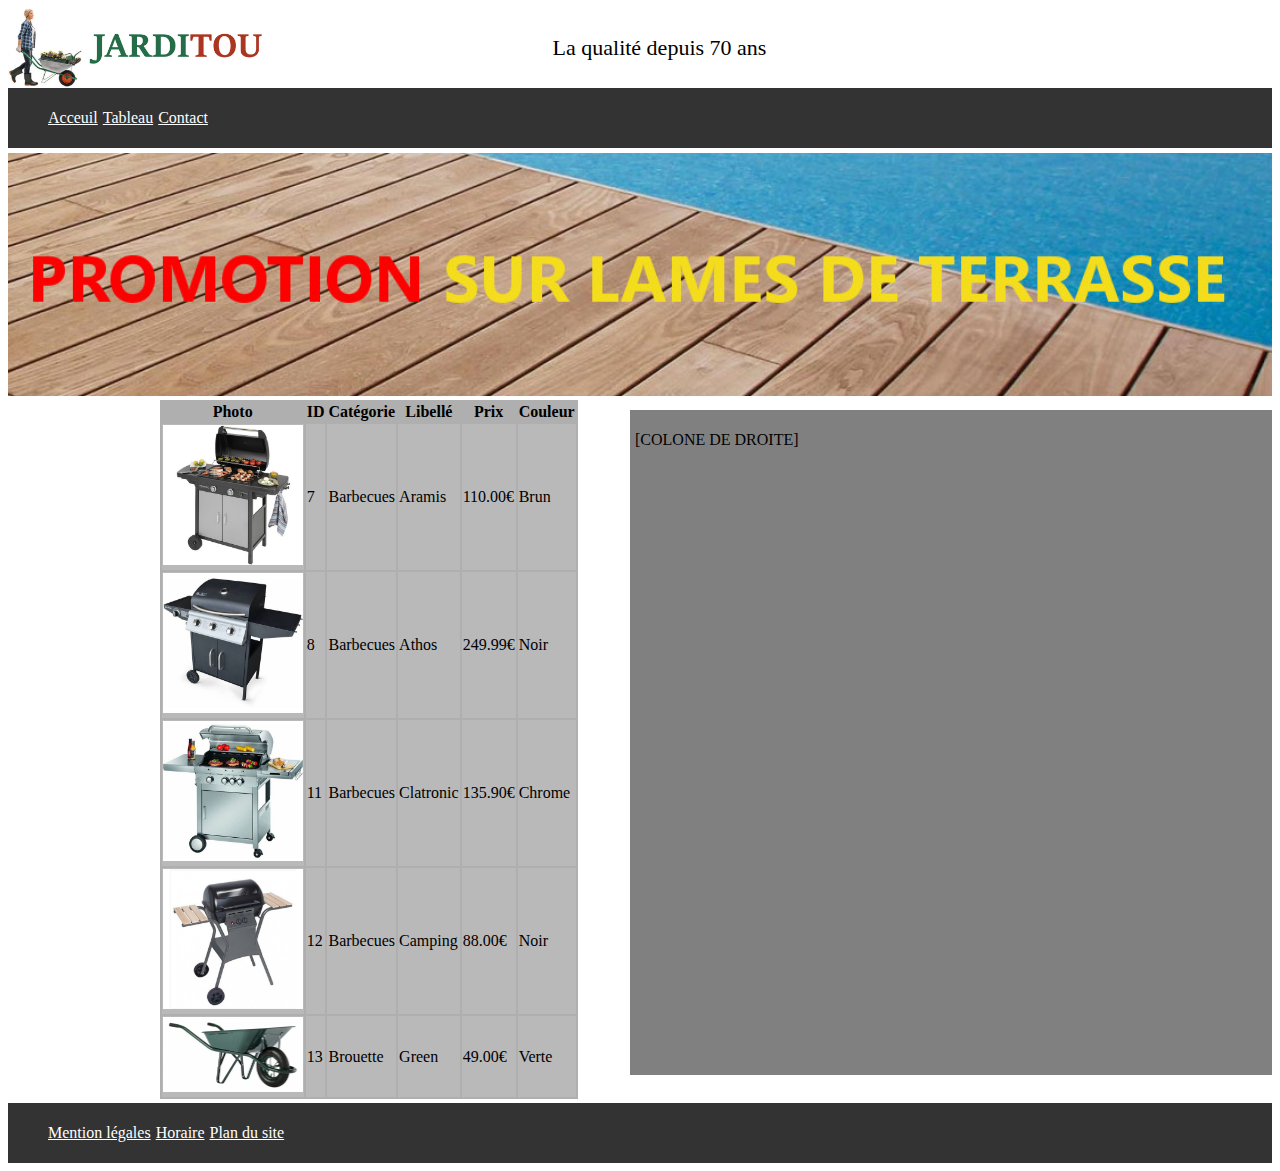
<file: ASSET/HTML/tableau.html>
<!DOCTYPE html>
<html lang="fr">

<head>
    <meta charset="UTF-8">
    <meta http-equiv="X-UA-Compatible" content="IE=edge">
    <meta name="viewport" content="width=device-width, initial-scale=1.0">
    <meta name="viewport" content="width=device-width, initial-scale=1, shrink-to-fit=no">
    <link rel="stylesheet" href="/ASSET/CSS/style_tableau.css">
    <title>Tableau</title>
</head>

<body>
    <header>
        <img id="logo" src="/ASSET/image/jarditou_html_zip/images/jarditou_logo.jpg" title="logo_jarditou" alt="logo_jarditou">
        <p id="titre">La qualité depuis 70 ans</p>
    </header>


    <nav>
        <ul id="menu">
            <li> <a class="navigation" href="index.html">Acceuil</a> </li>
            <li> <a class="navigation" href="tableau.html">Tableau</a> </li>
            <li> <a class="navigation" href="contact.html">Contact</a> </li>
        </ul>
    </nav>


    <section>
        <img id="pub" src="/ASSET/image/jarditou_html_zip/images/promotion.jpg" title="pub" alt="pub">
    </section>


    <aside>
        <p>[COLONE DE DROITE]</p>
    </aside>


    <section>
        <article>
            <table id="tableau">
                <thead>
                    <tr>
                        <th>Photo</th>
                        <th>ID</th>
                        <th>Catégorie</th>
                        <th>Libellé</th>
                        <th>Prix</th>
                        <th>Couleur</th>
                    </tr>
                </thead>
                <tbody>
                    <tr class="tableau">
                        <td> <img class="image" src="/ASSET/image/jarditou_html_zip/jarditou_photos/7.jpg" title="barbecue" alt="barbecue"> </td>
                        <td>7</td>
                        <td>Barbecues</td>
                        <td>Aramis</td>
                        <td>110.00€</td>
                        <td>Brun</td>
                    </tr>
                    <tr class="tableau">
                        <td> <img class="image" src="/ASSET/image/jarditou_html_zip/jarditou_photos/8.jpg" title="barbecue" alt="barbecue"> </td>
                        <td>8</td>
                        <td>Barbecues</td>
                        <td>Athos</td>
                        <td>249.99€</td>
                        <td>Noir</td>
                    </tr>
                    <tr class="tableau">
                        <td> <img class="image" src="/ASSET/image/jarditou_html_zip/jarditou_photos/11.jpg" title="barbecue" alt="barbecue"> </td>
                        <td>11</td>
                        <td>Barbecues</td>
                        <td>Clatronic</td>
                        <td>135.90€</td>
                        <td>Chrome</td>
                    </tr>
                    <tr class="tableau">
                        <td> <img class="image" src="/ASSET/image/jarditou_html_zip/jarditou_photos/12.jpg" title="barbecue" alt="barbecue"> </td>
                        <td>12</td>
                        <td>Barbecues</td>
                        <td>Camping</td>
                        <td>88.00€</td>
                        <td>Noir</td>
                    </tr>
                    <tr class="tableau">
                        <td> <img class="image" src="/ASSET/image/jarditou_html_zip/jarditou_photos/13.jpg" title="brouette" alt="brouette"> </td>
                        <td>13</td>
                        <td>Brouette</td>
                        <td>Green</td>
                        <td>49.00€</td>
                        <td>Verte</td>
                    </tr>
                </tbody>
            </table>
        </article>
    </section>


    <footer>
        <ul id="menu_bas">
            <li> <a class="bas" href="mention_legales.html">Mention légales</a> </li>
            <li> <a class="bas" href="horaire.html">Horaire</a> </li>
            <li> <a class="bas" href="plan_du_site.html">Plan du site</a> </li>
        </ul>
    </footer>


</body>

</html>
</file>
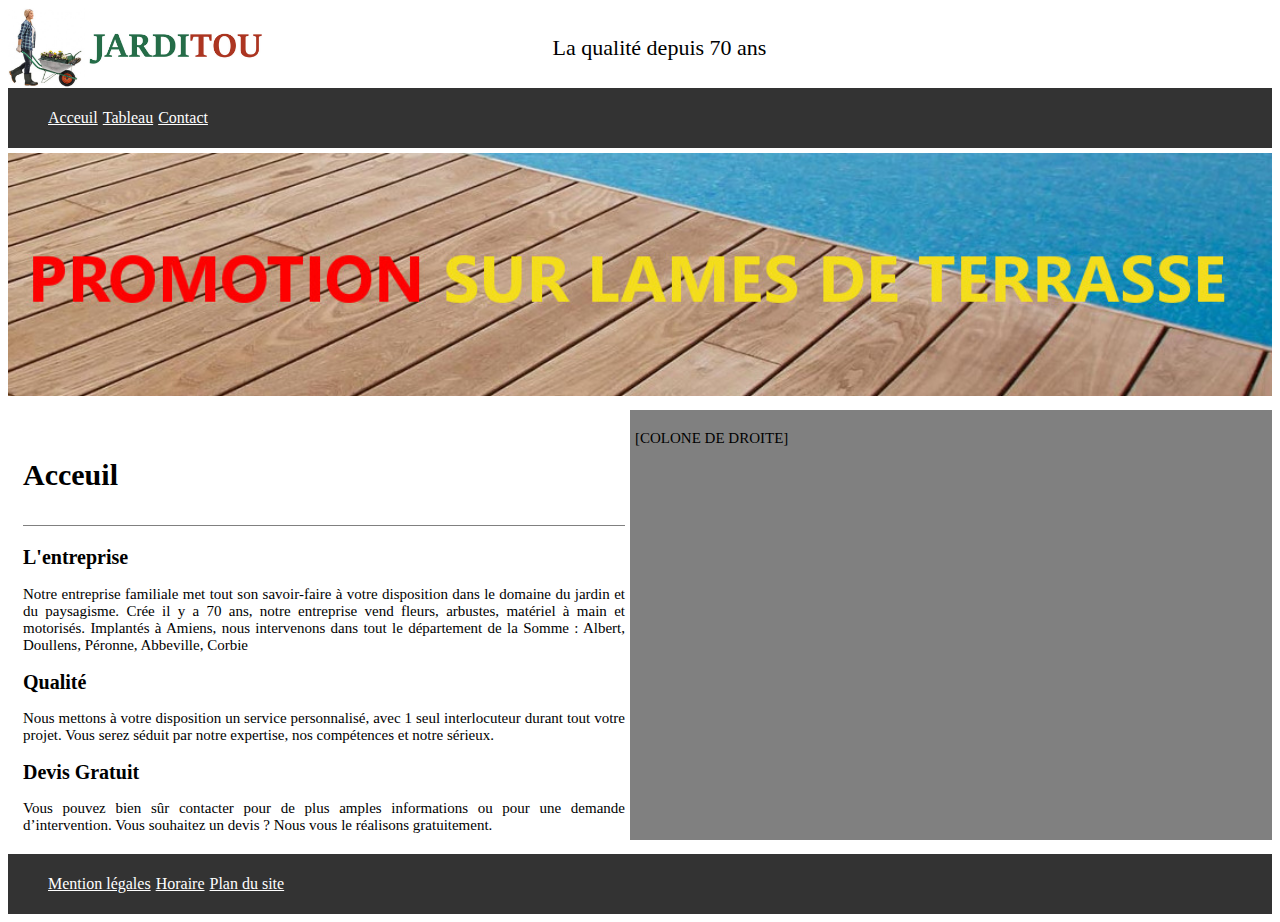
<file: FRONT/HTML/acceuil.html>
<!DOCTYPE html>
<html lang="en">

<head>
    <meta charset="UTF-8">
    <meta http-equiv="X-UA-Compatible" content="IE=edge">
    <meta name="viewport" content="width=device-width, initial-scale=1.0">
    <meta name="viewport" content="width=device-width, initial-scale=1, shrink-to-fit=no">
    <link rel="stylesheet" href="/FRONT/CSS/style_acceuil.css">
    <title>Acceuil</title>

</head>

<body>
    <header>
        <img id="logo" src="/FRONT/image/jarditou_html_zip/images/jarditou_logo.jpg" title="logo_jarditou" alt="logo_jarditou">
        <p id="titre">La qualité depuis 70 ans</p>
    </header>


    <nav>
        <ul id="menu">
            <li> <a class="navigation" href="acceuil.html">Acceuil</a> </li>
            <li> <a class="navigation" href="tableau.html">Tableau</a> </li>
            <li> <a class="navigation" href="contact.html">Contact</a> </li>
        </ul>
    </nav>


    <section>
        <img id="pub" src="/FRONT/image/jarditou_html_zip/images/promotion.jpg" title="pub" alt="pub">
    </section>


    <aside>
        <p>[COLONE DE DROITE]</p>
    </aside>


    <section id="entreprise">
        <article>
            <h1 id="acceuil">Acceuil</h1>
            <h2>L'entreprise</h2>
            <p>Notre entreprise familiale met tout son savoir-faire à votre disposition dans le domaine du jardin et du
                paysagisme.
                Crée il y a 70 ans, notre entreprise vend fleurs, arbustes, matériel à main et motorisés. 
                Implantés à Amiens, nous intervenons dans tout le département de la Somme : Albert, Doullens, Péronne,
                Abbeville, Corbie</p>
            <h2>Qualité</h2>
            <p>Nous mettons à votre disposition un service personnalisé, avec 1 seul interlocuteur durant tout votre
                projet.
                Vous serez séduit par notre expertise, nos compétences et notre sérieux.</p>
            <h2>Devis Gratuit</h2>
            <p>Vous pouvez bien sûr contacter pour de plus amples informations ou pour une demande d’intervention.
                Vous souhaitez un devis ? Nous vous le réalisons gratuitement.</p>
        </article>
    </section>


    <footer>
        <ul id="menu_bas">
            <li> <a class="bas" href="mention_legales.html">Mention légales</a> </li>
            <li> <a class="bas" href="horaire.html">Horaire</a> </li>
            <li> <a class="bas" href="plan_du_site.html">Plan du site</a> </li>
        </ul>
    </footer>

</body>

</html>
</file>
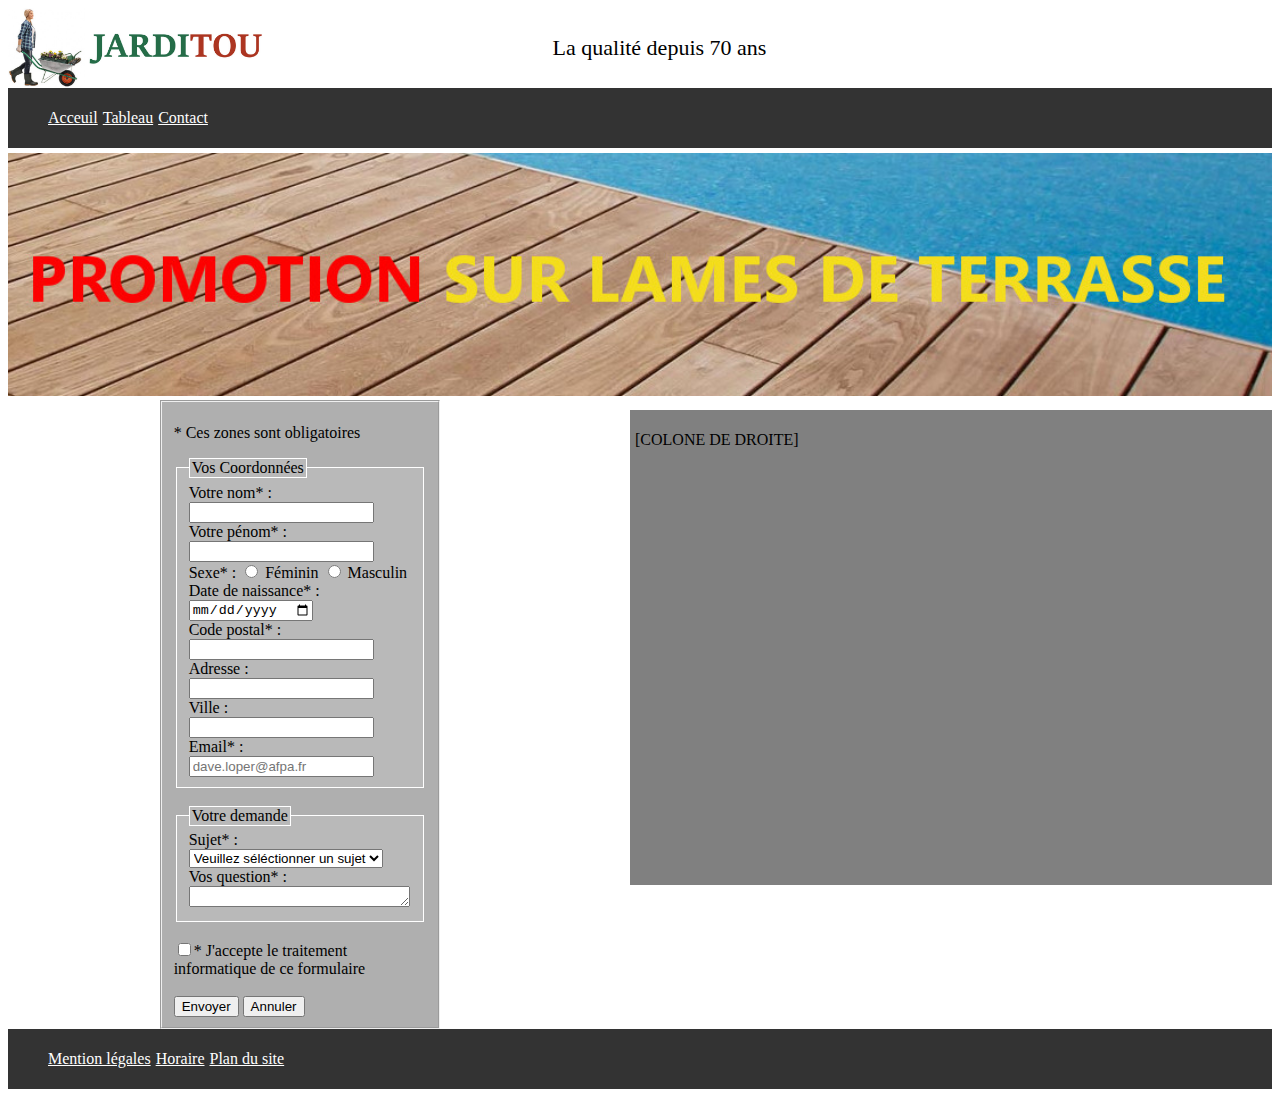
<file: FRONT/HTML/contact.html>
<!DOCTYPE html>
<html lang="en">

<head>
    <meta charset="UTF-8">
    <meta http-equiv="X-UA-Compatible" content="IE=edge">
    <meta name="viewport" content="width=device-width, initial-scale=1.0">
    <meta name="viewport" content="width=device-width, initial-scale=1, shrink-to-fit=no">
    <link rel="stylesheet" href="/FRONT/CSS/style_contact.css">
    <title>Contact</title>
</head>


<body>

    <header>
        <img id="logo" src="/FRONT/image/jarditou_html_zip/images/jarditou_logo.jpg" title="logo_jarditou" alt="logo jarditou">
        <p id="titre">La qualité depuis 70 ans</p>
    </header>


    <nav>
        <ul id="menu">
            <li> <a class="navigation" href="acceuil.html">Acceuil</a> </li>
            <li> <a class="navigation" href="tableau.html">Tableau</a> </li>
            <li> <a class="navigation" href="contact.html">Contact</a> </li>
        </ul>
    </nav>


    <section>
        <img id="pub" src="/FRONT/image/jarditou_html_zip/images/promotion.jpg" title="pub" alt="pub">
    </section>


    <aside>
        <p>[COLONE DE DROITE]</p>
    </aside>


    <section>
        <article>
            <fieldset id="formulaire">
                <p>* Ces zones sont obligatoires</p>
                <fieldset class="coordonnees">
                    <legend class="coordonnees">Vos Coordonnées</legend>
                    <form action="http://bienvu.net/script.php" method="post">
                        <label for="nom">Votre nom* :</label> <input type="text" name="nom" id="nom" required><br>
                        <label for="prenom">Votre pénom* :</label> <input type="text" name="prenom" id="prenom" required>
                        <br><label for="sexe">Sexe* :</label>
                        <input type="radio" name="sexe" value="Féminin" required> Féminin
                        <input type="radio" name="sexe" value="Masculin" required> Masculin
                        <br><label for="date">Date de naissance* :</label> <input type="date" name="ddn" id="date" required><br>
                        <label for="cp">Code postal* :</label> <input type="text" name="cp" id="cp" required><br>
                        <label for="adresse">Adresse :</label> <input type="text" name="adresse" id="adresse"><br>
                        <label for="ville">Ville :</label> <input type="text" name="ville" id="ville"><br>
                        <label for="email">Email* :</label> <input type="email" name="email" id="email" placeholder="dave.loper@afpa.fr" required><br>
                </fieldset>
                <br>
                <fieldset class="demande">
                    <legend class="demande">Votre demande</legend>
                    <label for="choix">Sujet* :</label>
                    <select id="choix">
                        <option value="Veuillez_séléctionner_un_sujet" placeholder="Veuillez_séléctionner_un_sujet" hidden selected>Veuillez séléctionner un sujet</option>
                        <option value="Mes_commandes">Mes commandes</option>
                        <option value="Question_sur_un_produit">Question sur un produit</option>
                        <option value="Réclamation">Réclamation</option>
                        <option value="Autres">Autres</option>
                    </select>
                    <br><label for="question">Vos question* :</label><textarea name="question" id="question" cols="25" rows="1" required></textarea>
                </fieldset>
                <br><label for="confirmation_formulaire"><input type="checkbox" name="confirmation_formulaire" id="confirmation_formulaire" required>* J'accepte le traitement informatique de ce formulaire</label>
                <br>
                <br><button type="submit">Envoyer</button>
                <button type="reset">Annuler</button>
            </fieldset>
            </form>
        </article>
    </section>


    <footer>
        <ul id="menu_bas">
            <li> <a class="bas" href="mention_legales.html">Mention légales</a> </li>
            <li> <a class="bas" href="horaire.html">Horaire</a> </li>
            <li> <a class="bas" href="plan_du_site.html">Plan du site</a> </li>
        </ul>
    </footer>
</body>
</html>
</file>
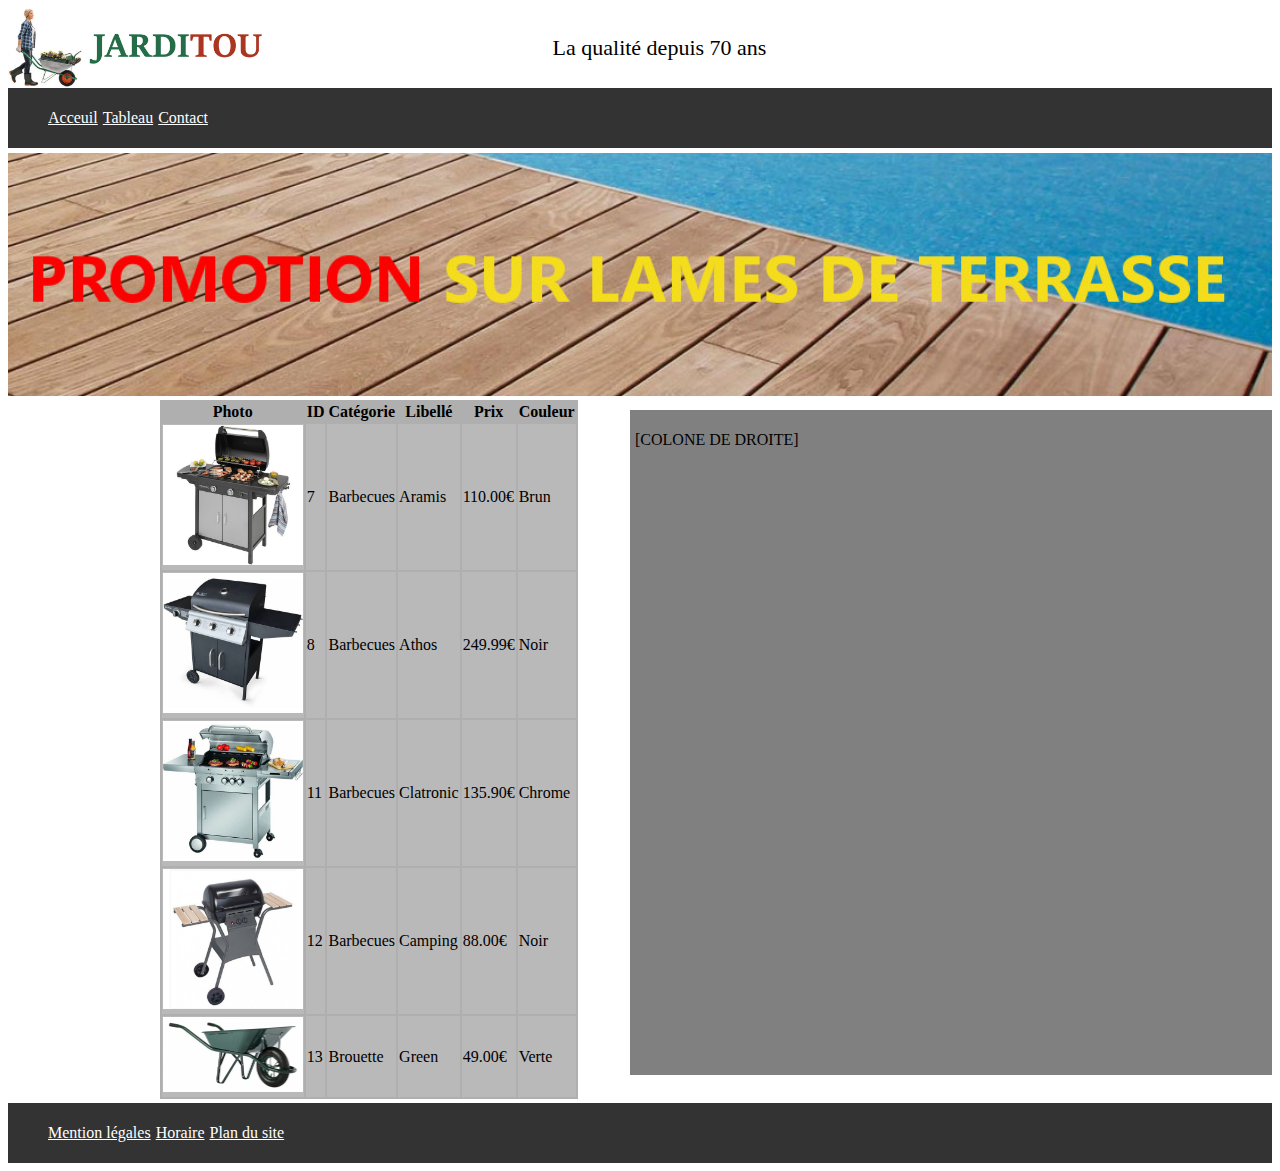
<file: FRONT/HTML/tableau.html>
<!DOCTYPE html>
<html lang="fr">

<head>
    <meta charset="UTF-8">
    <meta http-equiv="X-UA-Compatible" content="IE=edge">
    <meta name="viewport" content="width=device-width, initial-scale=1.0">
    <meta name="viewport" content="width=device-width, initial-scale=1, shrink-to-fit=no">
    <link rel="stylesheet" href="/FRONT/CSS/style_tableau.css">
    <title>Tableau</title>
</head>

<body>
    <header>
        <img id="logo" src="/FRONT/image/jarditou_html_zip/images/jarditou_logo.jpg" title="logo_jarditou" alt="logo_jarditou">
        <p id="titre">La qualité depuis 70 ans</p>
    </header>


    <nav>
        <ul id="menu">
            <li> <a class="navigation" href="acceuil.html">Acceuil</a> </li>
            <li> <a class="navigation" href="tableau.html">Tableau</a> </li>
            <li> <a class="navigation" href="contact.html">Contact</a> </li>
        </ul>
    </nav>


    <section>
        <img id="pub" src="/FRONT/image/jarditou_html_zip/images/promotion.jpg" title="pub" alt="pub">
    </section>


    <aside>
        <p>[COLONE DE DROITE]</p>
    </aside>


    <section>
        <article>
            <table id="tableau">
                <thead>
                    <tr>
                        <th>Photo</th>
                        <th>ID</th>
                        <th>Catégorie</th>
                        <th>Libellé</th>
                        <th>Prix</th>
                        <th>Couleur</th>
                    </tr>
                </thead>
                <tbody>
                    <tr class="tableau">
                        <td> <img class="image" src="/FRONT/image/jarditou_html_zip/jarditou_photos/7.jpg" title="barbecue" alt="barbecue"> </td>
                        <td>7</td>
                        <td>Barbecues</td>
                        <td>Aramis</td>
                        <td>110.00€</td>
                        <td>Brun</td>
                    </tr>
                    <tr class="tableau">
                        <td> <img class="image" src="/FRONT/image/jarditou_html_zip/jarditou_photos/8.jpg" title="barbecue" alt="barbecue"> </td>
                        <td>8</td>
                        <td>Barbecues</td>
                        <td>Athos</td>
                        <td>249.99€</td>
                        <td>Noir</td>
                    </tr>
                    <tr class="tableau">
                        <td> <img class="image" src="/FRONT/image/jarditou_html_zip/jarditou_photos/11.jpg" title="barbecue" alt="barbecue"> </td>
                        <td>11</td>
                        <td>Barbecues</td>
                        <td>Clatronic</td>
                        <td>135.90€</td>
                        <td>Chrome</td>
                    </tr>
                    <tr class="tableau">
                        <td> <img class="image" src="/FRONT/image/jarditou_html_zip/jarditou_photos/12.jpg" title="barbecue" alt="barbecue"> </td>
                        <td>12</td>
                        <td>Barbecues</td>
                        <td>Camping</td>
                        <td>88.00€</td>
                        <td>Noir</td>
                    </tr>
                    <tr class="tableau">
                        <td> <img class="image" src="/FRONT/image/jarditou_html_zip/jarditou_photos/13.jpg" title="brouette" alt="brouette"> </td>
                        <td>13</td>
                        <td>Brouette</td>
                        <td>Green</td>
                        <td>49.00€</td>
                        <td>Verte</td>
                    </tr>
                </tbody>
            </table>
        </article>
    </section>


    <footer>
        <ul id="menu_bas">
            <li> <a class="bas" href="mention_legales.html">Mention légales</a> </li>
            <li> <a class="bas" href="horaire.html">Horaire</a> </li>
            <li> <a class="bas" href="plan_du_site.html">Plan du site</a> </li>
        </ul>
    </footer>


</body>

</html>
</file>
<file: ASSET/CSS/style_index.css>
header {
    display: flex;
    justify-content: space-between;
    align-items: center;
    width: 60%;
}

#titre {
    font-size: 22px;
    font-weight: 510;
}

* ul {
   list-style: none;
}

nav {
    background-color: #333;
    width: 100%;
    padding-top: 5px;
    padding-bottom: 5px;
}

#menu {
    display: flex;
    flex-direction: row;
}

.navigation {
    margin-right: 5px;
    color: white;  
}

#logo{
    width: 35%;
}

#pub {
    margin-top: 5px;
    width: 100%;
}

#acceuil {
    font-size: 30px;
    line-height: 100px;
    border-bottom: 1px solid gray;
    width: 100%;
    margin-top: 5px;
}

article {
    text-align: justify;
	padding: 5px;
	margin: 5px 0px 0px 0px;
}

#entreprise {
    display: flex;
    flex-direction: column;
    justify-content: space-around;
    flex-wrap: wrap;
    max-width: 895px;
	min-width: 200px;
    margin: 10px 0px 0px 10px;
}

h2 {
    font-size: 20px;
}

p {
    font-size: 15px;
    line-height: 25px;
}

aside {
    display: flex;
    align-content: flex-start;
    float: right;
    background-color: gray;
    width: 50%;
    height: 420px;
    padding: 5px;
    margin: 10px 0px 0px 0px;
}

footer {
    background-color: #333;
    width: 100%;
    padding-top: 5px;
    padding-bottom: 5px;
}

#menu_bas {
    display: flex;
    flex-direction: row
}

.bas {
    margin-right: 5px;
    color: white;
}


@media screen and (max-width: 768px) 
{

    header{
        width: 90%;
        line-height: 4em;
    }

    #logo{
        width: 7em;
    }

    #titre{
        font-size: 0.8em;
    }

    nav {
        width: 100%;
        padding-top: 0.1em;
        padding-bottom: 0.1em;
    }
    
    #menu {
        display: flex;
        flex-direction: column;
        align-items: center;
        font-size: 0.7em;
        padding-left: 0em;

    }
    
    .navigation {
        color: white;  
    }

    #pub{
        margin-top: 1em;
    }

    aside{
        display: none;
    }

    #entreprise{
        margin-top: 0em;
    }

    article{
        margin: 0em;
        padding-top: 0em;
    }

    #acceuil{
        font-size: 1.2em;
        margin: 0.1em 0em 0.1em 0em;
        line-height: 2.5em;
    }

    * h2{
        margin-top: 2em;
        font-size: 1em;
    }

    * p{
        font-size: 0.8em;
    }

    footer{
        padding-top: 0.2em;
        padding-bottom: 0.2em;
    }

    #menu_bas{
        display: flex;
        align-items: center;
    }

    .bas{
        font-size: 0.8em;
    }  
}
</file>
<file: ASSET/CSS/style_contact.css>
header {
    display: flex;
    justify-content: space-between;
    align-items: center;
    width: 60%;
}

#titre {
    font-size: 22px;
    font-weight: 510;
}

* ul {
   list-style: none;
}

nav {
    background-color: #333;
    width: 100%;
    padding-top: 5px;
    padding-bottom: 5px;
}

#menu {
    display: flex;
    flex-direction: row
}

.navigation {
    margin-right: 5px;
    color: white;
    
}

#logo{
    width: 35%;
}

#pub {
    margin-top: 5px;
    width: 100%;
}

#formulaire{
    background-color: rgb(175, 175, 175);
    max-width: 20%;
    min-width: 20%;
    margin-left: 12%;
}

.coordonnees{
    background-color: rgb(185, 185, 185);
    border: 1px solid white;
}

.demande{
    background-color: rgb(185, 185, 185);
    border: 1px solid white;
}

.error {
    font-size: 12px;
    color: red;
    margin: 0px;
}

aside {
    display: flex;
    align-content: flex-start;
    float: right;
    background-color: gray;
    width: 50%;
    height: 465px;
    padding: 5px;
    margin: 10px 0px 10px 0px;
}

footer {
    background-color: #333;
    width: 100%;
    padding-top: 5px;
    padding-bottom: 5px;
}

#menu_bas {
    display: flex;
    flex-direction: row
}

.bas {
    margin-right: 5px;
    color: white;
}


@media screen and (max-width: 768px) 
{

    header{
        width: 90%;
        line-height: 4em;
    }

    #logo{
        width: 7em;
    }

    #titre{
        font-size: 0.8em;
    }

    nav {
        width: 100%;
        padding-top: 0.1em;
        padding-bottom: 0.1em;
    }
    
    #menu {
        display: flex;
        flex-direction: column;
        align-items: center;
        font-size: 0.7em;
        padding-left: 0em;

    }
    
    .navigation {
        color: white;  
    }

    #pub{
        margin-top: 1em;
    }

    aside{
        display: none;
    }

    #formulaire{
        font-size: 0.8em;
        max-width: 25em;
        min-width: 20em;
        margin-left: 0em;
        margin-bottom: 0.3em;
    }

    footer{
        padding-top: 0.2em;
        padding-bottom: 0.2em;
    }

    #menu_bas{
        display: flex;
        align-items: center;
    }

    .bas{
        font-size: 0.8em;
    }  
}
</file>
<file: ASSET/CSS/style_tableau.css>
header {
    display: flex;
    justify-content: space-between;
    align-items: center;
    width: 60%;
}

#titre {
    font-size: 22px;
    font-weight: 510;
}

* ul {
   list-style: none;
}

nav {
    background-color: #333;
    width: 100%;
    padding-top: 5px;
    padding-bottom: 5px;
}

#menu {
    display: flex;
    flex-direction: row
}

.navigation {
    margin-right: 5px;
    color: white;
    
}

#logo{
    width: 35%;
}

#pub {
    margin-top: 5px;
    width: 100%;
}

#tableau{
    background-color: rgb(175, 175, 175);
    margin-left: 12%;
    margin-bottom: 4px;
}

.tableau{
    background-color: rgb(185, 185, 185);
}

.image{
    width: 140px;
}

aside {
    display: flex;
    align-content: flex-start;
    float: right;
    background-color: gray;
    width: 50%;
    height: 655px;
    padding: 5px;
    margin: 10px 0px 10px 0px;
}

footer {
    background-color: #333;
    width: 100%;
    padding-top: 5px;
    padding-bottom: 5px;
}

#menu_bas {
    display: flex;
    flex-direction: row
}

.bas {
    margin-right: 5px;
    color: white;
}


@media screen and (max-width: 768px) 
{

    header{
        width: 90%;
        line-height: 4em;
    }

    #logo{
        width: 7em;
    }

    #titre{
        font-size: 0.8em;
    }

    nav {
        width: 100%;
        padding-top: 0.1em;
        padding-bottom: 0.1em;
    }
    
    #menu {
        display: flex;
        flex-direction: column;
        align-items: center;
        font-size: 0.7em;
        padding-left: 0em;

    }
    
    .navigation {
        color: white;  
    }

    #pub{
        margin-top: 1em;
    }

    aside{
        display: none;
    }

    #tableau{
        font-size: 0.7em;
        margin-left: 0em;
    }

    .image{
        width: 8em;
    }

    footer{
        padding-top: 0.2em;
        padding-bottom: 0.2em;
    }

    #menu_bas{
        display: flex;
        align-items: center;
    }

    .bas{
        font-size: 0.8em;
    }  
}
</file>
<file: FRONT/CSS/style_acceuil.css>
header {
    display: flex;
    justify-content: space-between;
    align-items: center;
    width: 60%;
}

#titre {
    font-size: 22px;
    font-weight: 510;
}

* ul {
   list-style: none;
}

nav {
    background-color: #333;
    width: 100%;
    padding-top: 5px;
    padding-bottom: 5px;
}

#menu {
    display: flex;
    flex-direction: row;
}

.navigation {
    margin-right: 5px;
    color: white;  
}

#logo{
    width: 35%;
}

#pub {
    margin-top: 5px;
    width: 100%;
}

#acceuil {
    font-size: 30px;
    line-height: 100px;
    border-bottom: 1px solid gray;
    width: 100%;
    margin-top: 5px;
}

article {
    text-align: justify;
	padding: 5px;
	margin: 5px 0px 0px 0px;
}

#entreprise {
    display: flex;
    flex-direction: column;
    justify-content: space-around;
    flex-wrap: wrap;
    max-width: 895px;
	min-width: 200px;
    margin: 10px 0px 0px 10px;
}

h2 {
    font-size: 20px;
}

p {
    font-size: 15px;
}

aside {
    display: flex;
    align-content: flex-start;
    float: right;
    background-color: gray;
    width: 50%;
    height: 420px;
    padding: 5px;
    margin: 10px 0px 0px 0px;
}

footer {
    background-color: #333;
    width: 100%;
    padding-top: 5px;
    padding-bottom: 5px;
}

#menu_bas {
    display: flex;
    flex-direction: row
}

.bas {
    margin-right: 5px;
    color: white;
}


@media screen and (max-width: 768px) 
{

    header{
        width: 90%;
        line-height: 4em;
    }

    #logo{
        width: 7em;
    }

    #titre{
        font-size: 0.8em;
    }

    nav {
        width: 100%;
        padding-top: 0.1em;
        padding-bottom: 0.1em;
    }
    
    #menu {
        display: flex;
        flex-direction: column;
        align-items: center;
        font-size: 0.7em;
        padding-left: 0em;

    }
    
    .navigation {
        color: white;  
    }

    #pub{
        margin-top: 1em;
    }

    aside{
        display: none;
    }

    #entreprise{
        margin-top: 0em;
    }

    article{
        margin: 0em;
        padding-top: 0em;
    }

    #acceuil{
        font-size: 1.2em;
        margin: 0.1em 0em 0.1em 0em;
        line-height: 2.5em;
    }

    * h2{
        margin-top: 2em;
        font-size: 1em;
    }

    * p{
        font-size: 0.8em;
    }

    footer{
        padding-top: 0.2em;
        padding-bottom: 0.2em;
    }

    #menu_bas{
        display: flex;
        align-items: center;
    }

    .bas{
        font-size: 0.8em;
    }  
}
</file>
<file: FRONT/CSS/style_contact.css>
header {
    display: flex;
    justify-content: space-between;
    align-items: center;
    width: 60%;
}

#titre {
    font-size: 22px;
    font-weight: 510;
}

* ul {
   list-style: none;
}

nav {
    background-color: #333;
    width: 100%;
    padding-top: 5px;
    padding-bottom: 5px;
}

#menu {
    display: flex;
    flex-direction: row
}

.navigation {
    margin-right: 5px;
    color: white;
    
}

#logo{
    width: 35%;
}

#pub {
    margin-top: 5px;
    width: 100%;
}

#formulaire{
    background-color: rgb(175, 175, 175);
    max-width: 20%;
    min-width: 20%;
    margin-left: 12%;
}

.coordonnees{
    background-color: rgb(185, 185, 185);
    border: 1px solid white;
}

.demande{
    background-color: rgb(185, 185, 185);
    border: 1px solid white;
}

aside {
    display: flex;
    align-content: flex-start;
    float: right;
    background-color: gray;
    width: 50%;
    height: 465px;
    padding: 5px;
    margin: 10px 0px 10px 0px;
}

footer {
    background-color: #333;
    width: 100%;
    padding-top: 5px;
    padding-bottom: 5px;
}

#menu_bas {
    display: flex;
    flex-direction: row
}

.bas {
    margin-right: 5px;
    color: white;
}


@media screen and (max-width: 768px) 
{

    header{
        width: 90%;
        line-height: 4em;
    }

    #logo{
        width: 7em;
    }

    #titre{
        font-size: 0.8em;
    }

    nav {
        width: 100%;
        padding-top: 0.1em;
        padding-bottom: 0.1em;
    }
    
    #menu {
        display: flex;
        flex-direction: column;
        align-items: center;
        font-size: 0.7em;
        padding-left: 0em;

    }
    
    .navigation {
        color: white;  
    }

    #pub{
        margin-top: 1em;
    }

    aside{
        display: none;
    }

    #formulaire{
        font-size: 0.8em;
        max-width: 25em;
        min-width: 20em;
        margin-left: 0em;
        margin-bottom: 0.3em;
    }

    footer{
        padding-top: 0.2em;
        padding-bottom: 0.2em;
    }

    #menu_bas{
        display: flex;
        align-items: center;
    }

    .bas{
        font-size: 0.8em;
    }  
}
</file>
<file: FRONT/CSS/style_tableau.css>
header {
    display: flex;
    justify-content: space-between;
    align-items: center;
    width: 60%;
}

#titre {
    font-size: 22px;
    font-weight: 510;
}

* ul {
   list-style: none;
}

nav {
    background-color: #333;
    width: 100%;
    padding-top: 5px;
    padding-bottom: 5px;
}

#menu {
    display: flex;
    flex-direction: row
}

.navigation {
    margin-right: 5px;
    color: white;
    
}

#logo{
    width: 35%;
}

#pub {
    margin-top: 5px;
    width: 100%;
}

#tableau{
    background-color: rgb(175, 175, 175);
    margin-left: 12%;
    margin-bottom: 4px;
}

.tableau{
    background-color: rgb(185, 185, 185);
}

.image{
    width: 140px;
}

aside {
    display: flex;
    align-content: flex-start;
    float: right;
    background-color: gray;
    width: 50%;
    height: 655px;
    padding: 5px;
    margin: 10px 0px 10px 0px;
}

footer {
    background-color: #333;
    width: 100%;
    padding-top: 5px;
    padding-bottom: 5px;
}

#menu_bas {
    display: flex;
    flex-direction: row
}

.bas {
    margin-right: 5px;
    color: white;
}


@media screen and (max-width: 768px) 
{

    header{
        width: 90%;
        line-height: 4em;
    }

    #logo{
        width: 7em;
    }

    #titre{
        font-size: 0.8em;
    }

    nav {
        width: 100%;
        padding-top: 0.1em;
        padding-bottom: 0.1em;
    }
    
    #menu {
        display: flex;
        flex-direction: column;
        align-items: center;
        font-size: 0.7em;
        padding-left: 0em;

    }
    
    .navigation {
        color: white;  
    }

    #pub{
        margin-top: 1em;
    }

    aside{
        display: none;
    }

    #tableau{
        font-size: 0.7em;
        margin-left: 0em;
    }

    .image{
        width: 8em;
    }

    footer{
        padding-top: 0.2em;
        padding-bottom: 0.2em;
    }

    #menu_bas{
        display: flex;
        align-items: center;
    }

    .bas{
        font-size: 0.8em;
    }  
}
</file>
